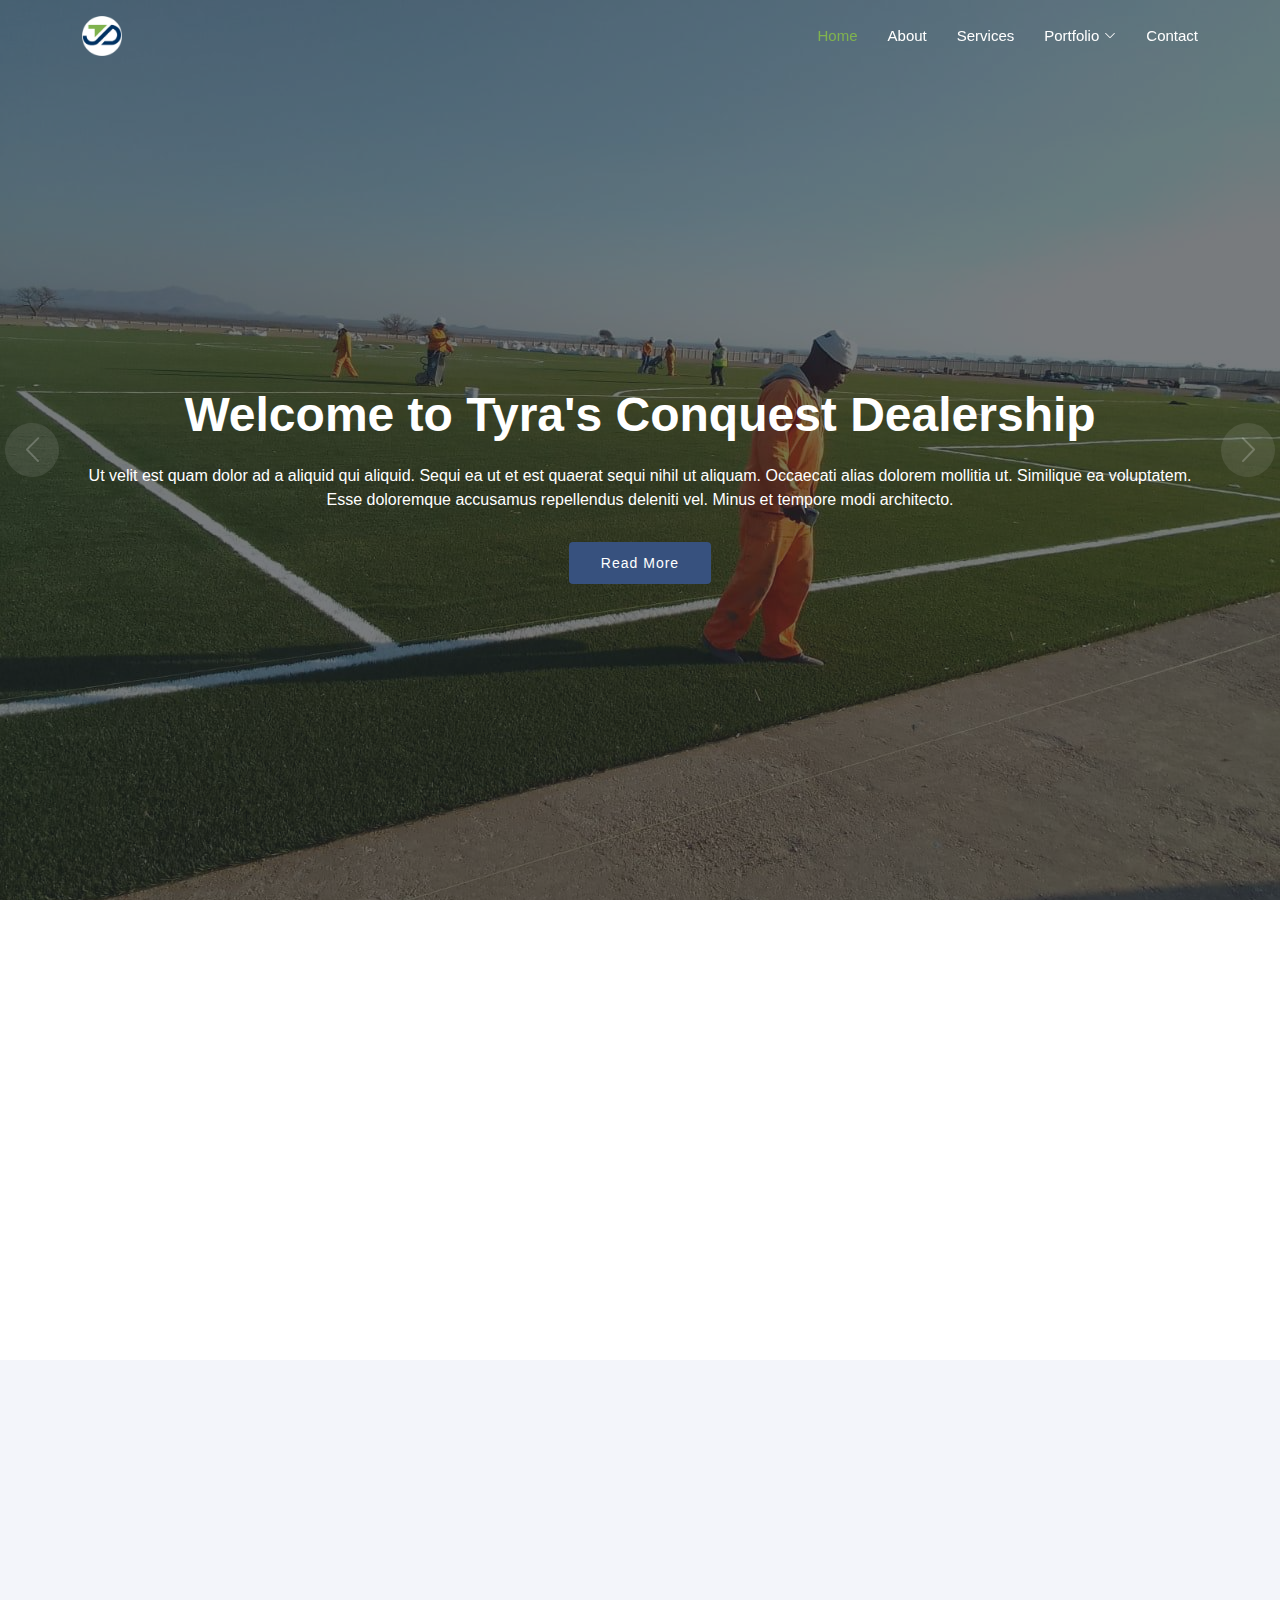
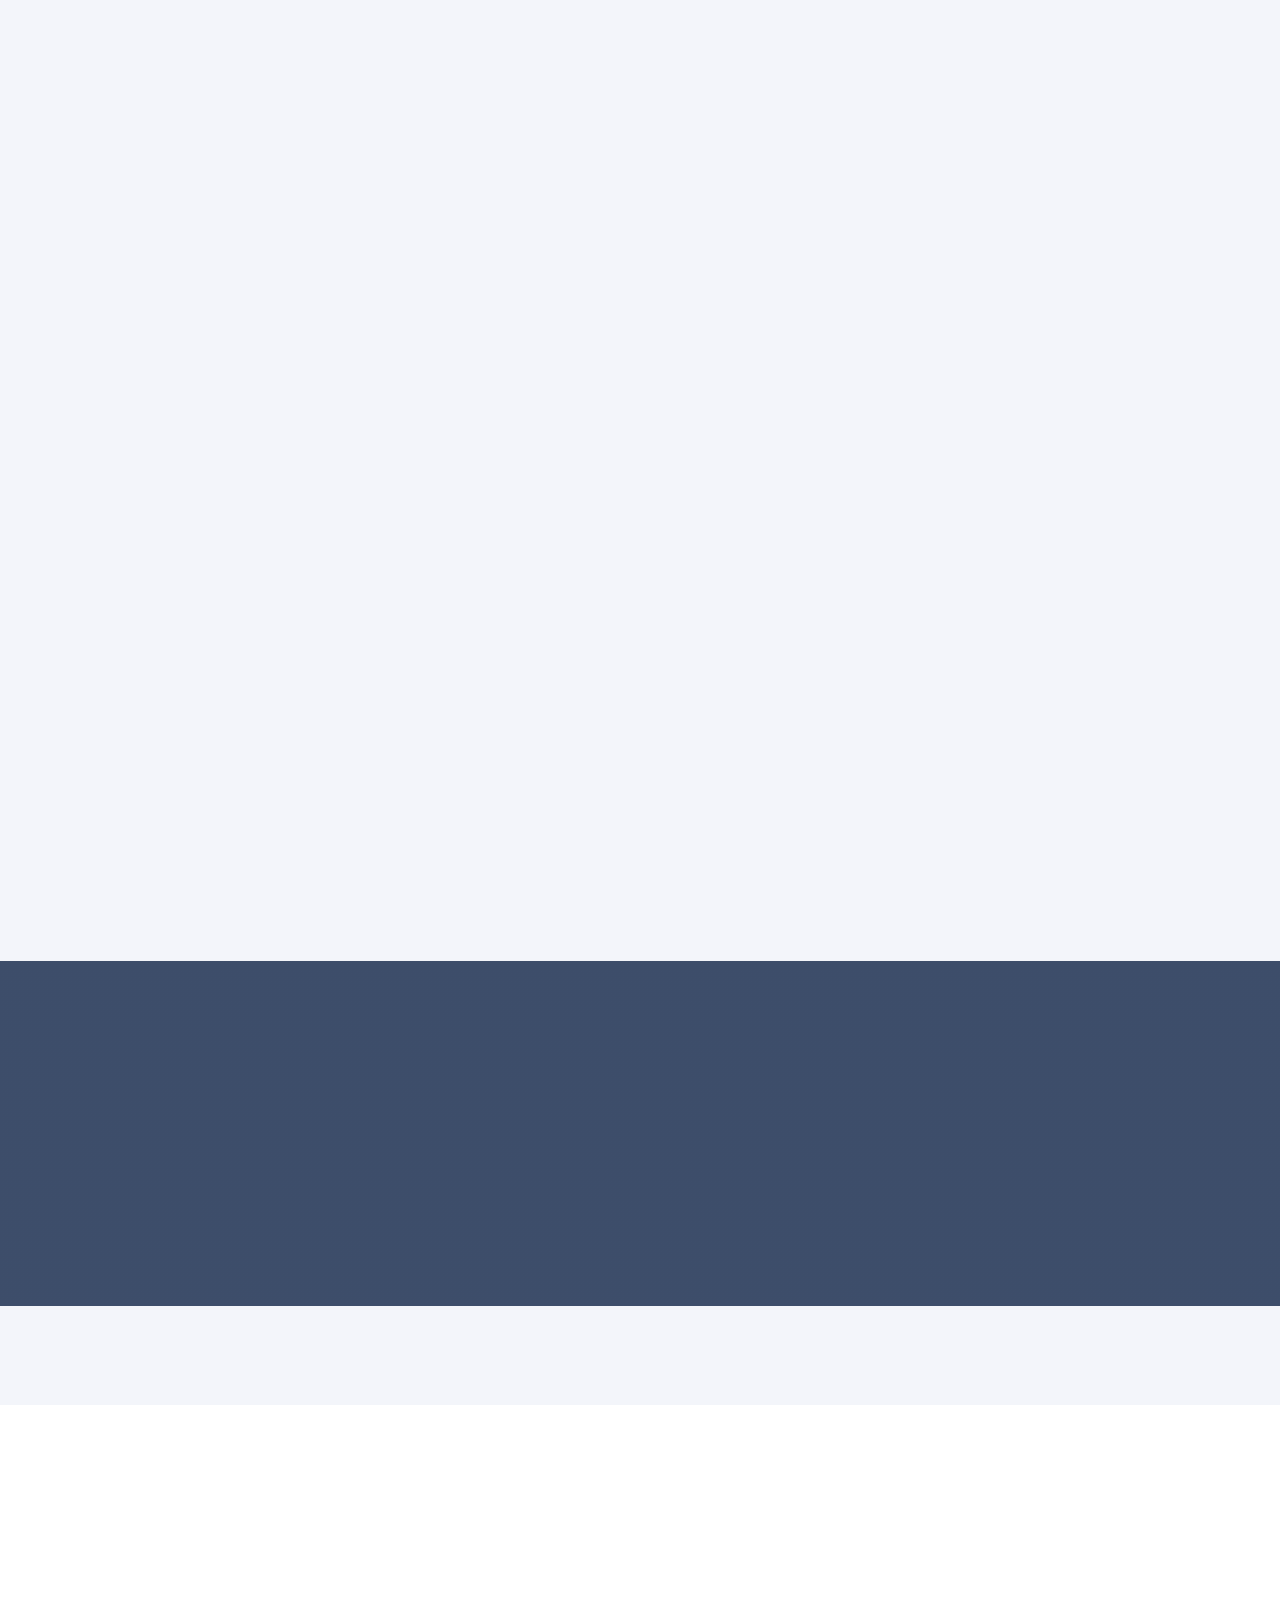
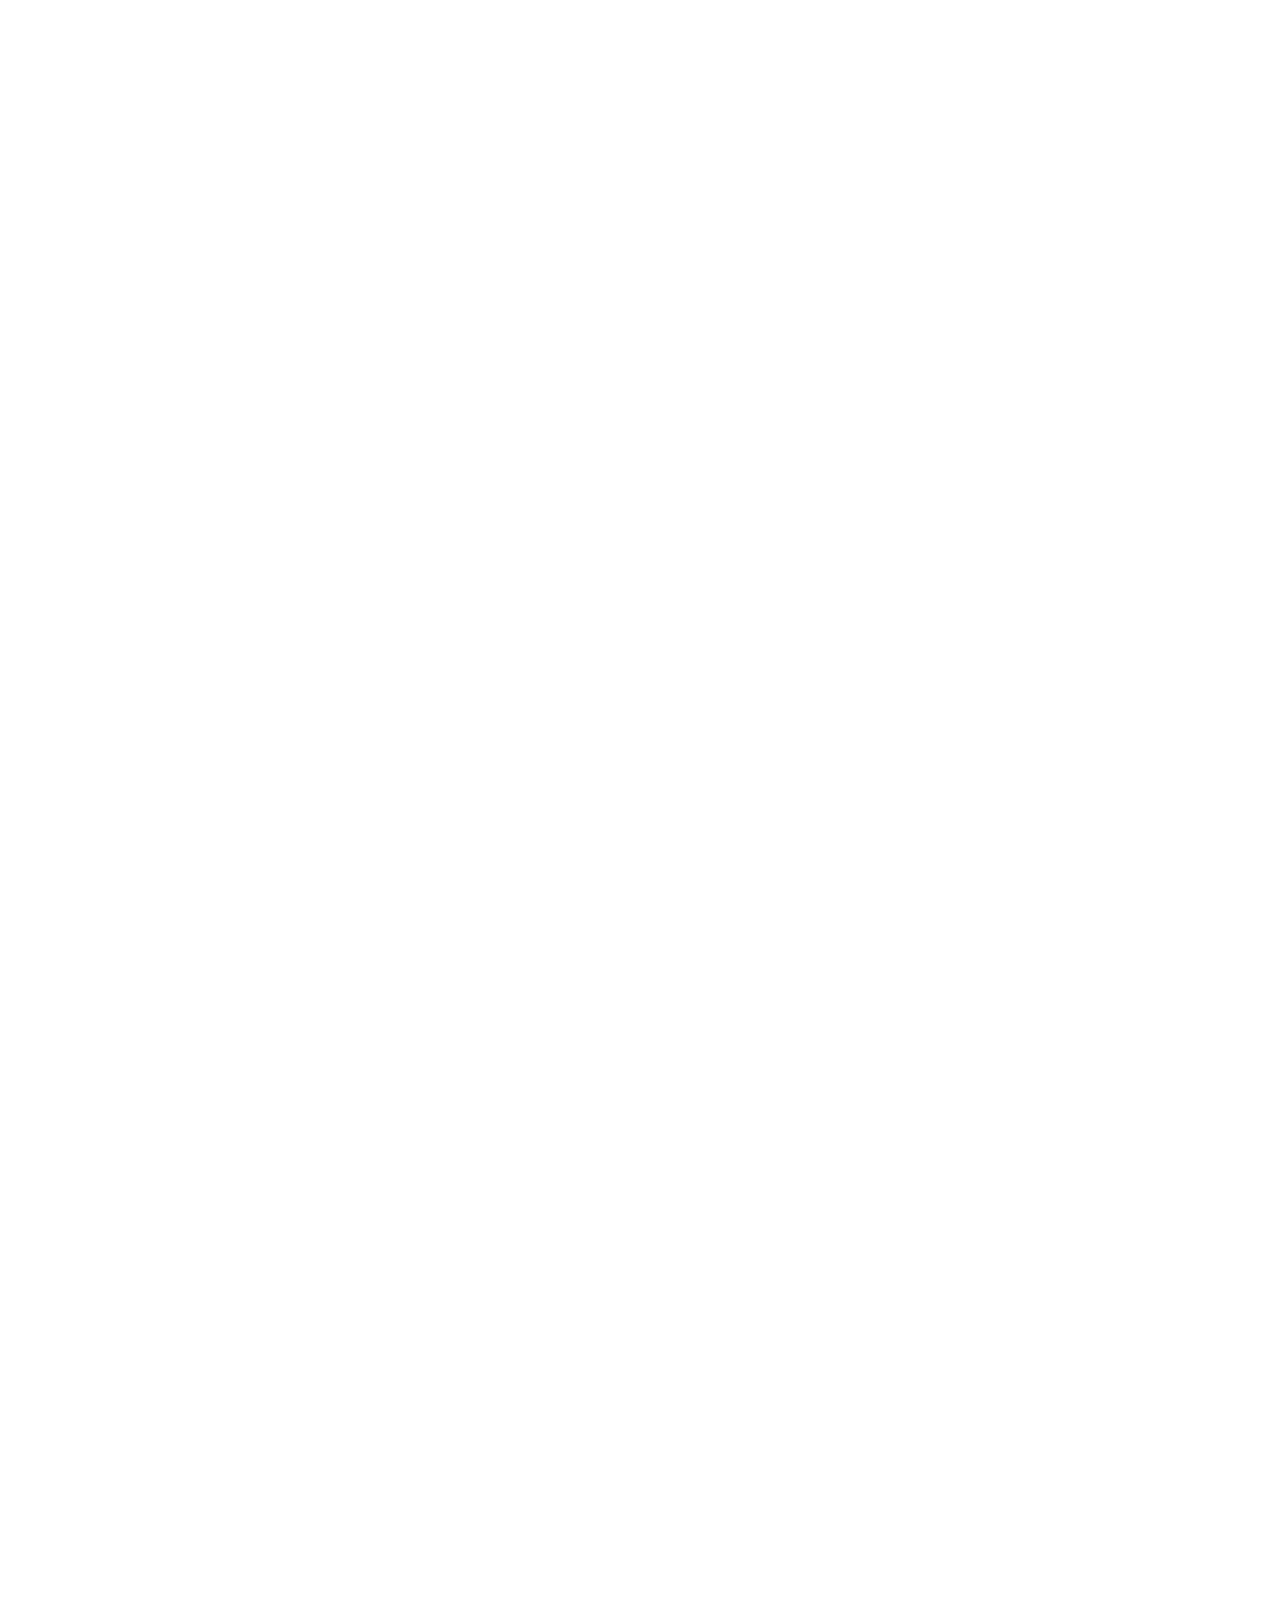
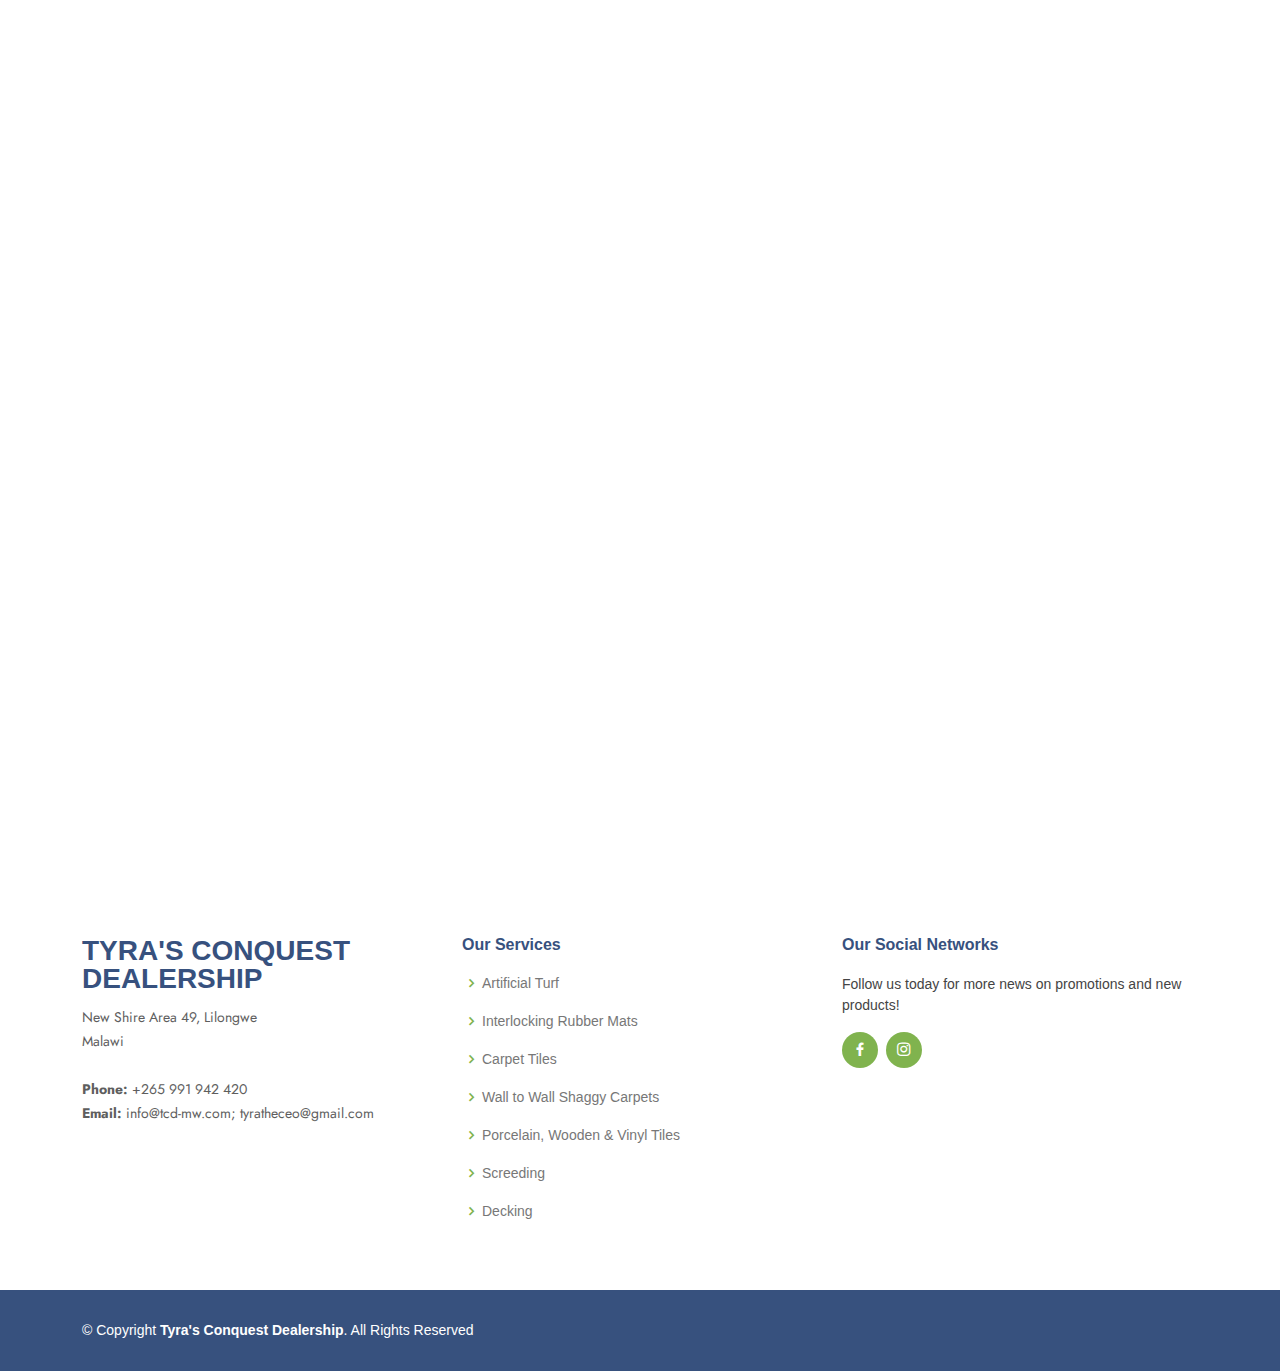
<file: index.html>
<!DOCTYPE html>
<html lang="en">

<head>
  <meta charset="utf-8">
  <meta content="width=device-width, initial-scale=1.0" name="viewport">

  <title>Tyra's Conquest Dealership | Home</title>
  <meta content="" name="description">
  <meta content="" name="keywords">

  <!-- Favicons -->
  <link href="assets/img/favicon.png" rel="icon">
  <link href="assets/img/apple-touch-icon.png" rel="apple-touch-icon">

  <!-- Google Fonts -->
  <link href="https://fonts.googleapis.com/css?family=Open+Sans:300,300i,400,400i,600,600i,700,700i|Jost:300,300i,400,400i,500,500i,600,600i,700,700i|Poppins:300,300i,400,400i,500,500i,600,600i,700,700i" rel="stylesheet">

  <!-- Vendor CSS Files -->
  <link href="assets/vendor/aos/aos.css" rel="stylesheet">
  <link href="assets/vendor/bootstrap/css/bootstrap.min.css" rel="stylesheet">
  <link href="assets/vendor/bootstrap-icons/bootstrap-icons.css" rel="stylesheet">
  <link href="assets/vendor/boxicons/css/boxicons.min.css" rel="stylesheet">
  <link href="assets/vendor/glightbox/css/glightbox.min.css" rel="stylesheet">
  <link href="assets/vendor/remixicon/remixicon.css" rel="stylesheet">
  <link href="assets/vendor/swiper/swiper-bundle.min.css" rel="stylesheet">

  <!-- Template Main CSS File -->
  <link href="assets/css/style.css" rel="stylesheet">

  <!-- =======================================================
  * Website Name: Tyra's Conquest Dealership - v1.1
  * Website URL: 
  * Author: Dipipix Malawi
  ======================================================== -->
</head>

<body>

  <!-- ======= Header ======= -->
  <header id="header" class="fixed-top ">
    <div class="container d-flex align-items-center">

      <!--<h1 class="logo me-auto"><a href="index.html">Tyra's Conquest Dealership</a></h1>-->
      <!-- Uncomment above if you prefer to use a text logo -->
      <a href="index.html" class="logo me-auto"><img src="assets/img/logo.png" alt="" class="img-fluid"></a>

      <nav id="navbar" class="navbar">
        <ul>
          <li><a class="nav-link scrollto active" href="#hero">Home</a></li>
          <li><a class="nav-link scrollto" href="#about">About</a></li>
          <li><a class="nav-link scrollto" href="#services">Services</a></li>
          <!--<li><a class="nav-link   scrollto" href="#portfolio">Portfolio</a></li>-->
          <li class="dropdown"><a href="#portfolio"><span>Portfolio</span> <i class="bi bi-chevron-down"></i></a>
            <ul>
              <li><a href="portfolio-artiturf.html">Artificial Turf</a></li>
              <li><a href="portfolio-rubmat.html">Interlocking Rubber Mats</a></li>
              <li><a href="portfolio-carptile.html">Carpet tiles</a></li>
              <li><a href="portfolio-gencarp.html">Wall to Wall Carpets</a></li>
              <li><a href="#">Polyceinic Tiles</a></li>
              <li><a href="#">Screeding and Decking</a></li>
            </ul>
          </li>
          <li><a class="nav-link scrollto" href="#contact">Contact</a></li>
          </ul>
        <i class="bi bi-list mobile-nav-toggle"></i>
      </nav><!-- .navbar -->

    </div>
  </header><!-- End Header -->

   <!-- ======= Hero Section ======= -->
   <section id="hero">
    <div id="heroCarousel" data-bs-interval="5000" class="carousel slide carousel-fade" data-bs-ride="carousel">

      <ol class="carousel-indicators" id="hero-carousel-indicators"></ol>

      <div class="carousel-inner" role="listbox">

        <!-- Slide 1 -->
        <div class="carousel-item active" style="background-image: url(assets/img/slider/slide-2.jpg)">
          <div class="carousel-container">
            <div class="container">
              <h2 class="animate__animated animate__fadeInDown">Welcome to <span>Tyra's Conquest Dealership</span></h2>
              <p class="animate__animated animate__fadeInUp">Ut velit est quam dolor ad a aliquid qui aliquid. Sequi ea ut et est quaerat sequi nihil ut aliquam. Occaecati alias dolorem mollitia ut. Similique ea voluptatem. Esse doloremque accusamus repellendus deleniti vel. Minus et tempore modi architecto.</p>
              <a href="#about" class="btn-get-started animate__animated animate__fadeInUp scrollto">Read More</a>
            </div>
          </div>
        </div>

        <!-- Slide 2 -->
        <div class="carousel-item" style="background-image: url(assets/img//slider/slide-1.jpg)">
          <div class="carousel-container">
            <div class="container">
              <h2 class="animate__animated animate__fadeInDown">Lorem Ipsum Dolor</h2>
              <p class="animate__animated animate__fadeInUp">Ut velit est quam dolor ad a aliquid qui aliquid. Sequi ea ut et est quaerat sequi nihil ut aliquam. Occaecati alias dolorem mollitia ut. Similique ea voluptatem. Esse doloremque accusamus repellendus deleniti vel. Minus et tempore modi architecto.</p>
              <a href="#about" class="btn-get-started animate__animated animate__fadeInUp scrollto">Read More</a>
            </div>
          </div>
        </div>

        <!-- Slide 3 -->
        <div class="carousel-item" style="background-image: url(assets/img//slider/slide-3.jpg)">
          <div class="carousel-container">
            <div class="container">
              <h2 class="animate__animated animate__fadeInDown">Sequi ea ut et est quaerat</h2>
              <p class="animate__animated animate__fadeInUp">Ut velit est quam dolor ad a aliquid qui aliquid. Sequi ea ut et est quaerat sequi nihil ut aliquam. Occaecati alias dolorem mollitia ut. Similique ea voluptatem. Esse doloremque accusamus repellendus deleniti vel. Minus et tempore modi architecto.</p>
              <!--<a href="#about" class="btn-get-started animate__animated animate__fadeInUp scrollto">Read More</a>-->
            </div>
          </div>
        </div>

      </div>

      <a class="carousel-control-prev" href="#heroCarousel" role="button" data-bs-slide="prev">
        <span class="carousel-control-prev-icon bi bi-chevron-left" aria-hidden="true"></span>
      </a>

      <a class="carousel-control-next" href="#heroCarousel" role="button" data-bs-slide="next">
        <span class="carousel-control-next-icon bi bi-chevron-right" aria-hidden="true"></span>
      </a>

    </div>
  </section><!-- End Hero -->

  <main id="main">

    
    <!-- ======= About Us Section ======= -->
    <section id="about" class="about">
      <div class="container" data-aos="fade-up">

        <div class="section-title">
          <h2>About Us</h2>
        </div>

        <div class="row content">
          <div class="col-lg-6">
            <p>
              Tyra's Conquest Dealership (<strong>TCD</strong>) is a dynamic and comprehensive private company that specializes in top-notch landscape management and flooring solutions. Our services cater to individuals, private companies, government institutions, airport and transportation sites, and many more. 
            </p>
            <p>At TCD, we pride ourselves on offering a wide range of services designed to meet your needs. Whether it's installing artificial turf/grass, interlocking rubber mats, heavy duty rubber mats, Carpet tiles, wall to wall carpets, floor and wall tiles, replacement, and maintenance, we've got you covered. </p>
            <!-- <ul>
              <li><i class="ri-check-double-line"></i> Artificial Turf</li>
              <li><i class="ri-check-double-line"></i> Interlocking Rubber Mats</li>
              <li><i class="ri-check-double-line"></i> Carpet tiles</li>
              <li><i class="ri-check-double-line"></i> Wall to Wall Carpets</li>
              <li><i class="ri-check-double-line"></i> Polyceinic Tiles</li>
              <li><i class="ri-check-double-line"></i> Screeding and Decking</li>
            </ul>-->
          </div>
          <div class="col-lg-6 pt-4 pt-lg-0">
            <p>
              Our team is trusted by many and has the expertise to serve customers from Malawi and South Africa. We're dedicated to provide modern, affordable, high-quality, sustainable, and eco-friendly services that enhance the beauty of your property or business place. With our wealth of experience, Whether it be the gym, your home, or the airport, we are equipped to handle projects of any scale and assist clients in finding lifelong solutions for all their landscape and flooring needs. 
            </p>
            <a href="about.html" class="btn-learn-more">Learn More</a>
          </div>
        </div>

      </div>
    </section><!-- End About Us Section -->

    
    <!-- ======= Services Section ======= -->
    <section id="services" class="services section-bg">
      <div class="container" data-aos="fade-up">

        <div class="section-title">
          <h2>Services</h2>
          <p>At TCD, we understand our responsibility to provide you with high-quality and long-lasting solutions for your property or business space landscape and floor. To accomplish this, we prioritize listening to your needs and thoroughly planning before initiating any project. By doing so, we are able to exceed our clients' expectations and ensure their utmost satisfaction when providing the following services:</p>
        </div>

        <div class="row">
          <div class="col-xl-3 col-md-6 d-flex align-items-stretch" data-aos="zoom-in" data-aos-delay="100">
            <div class="icon-box">
              <div class="icon"><i class="bx bxl-dribbble"></i></div>
              <h4><a href="">Artificial Turf</a></h4>
              <p>Save water while transforming your outdoor space with our lush and vibrant artificial turf solutions. Say goodbye to the hassle of maintenance and hello to a perfectly manicured lawn all year round.<!-- Our high-quality artificial turf not only enhances the beauty of your landscape but also saves water, making it an eco-friendly choice. Whether it's for residential or commercial use, enjoy the benefits of a green lawn without the environmental impact.--></p>
            </div>
          </div>

          <div class="col-xl-3 col-md-6 d-flex align-items-stretch mt-4 mt-md-0" data-aos="zoom-in" data-aos-delay="200">
            <div class="icon-box">
              <div class="icon"><i class="bx bx-file"></i></div>
              <h4><a href="">Interlocking Rubber Mats</a></h4>
              <p>Step into safety and comfort with our durable interlocking rubber mats, ideal for a wide range of environments including factories, garages, warehouses, bars, offices, gyms, playgrounds, and industrial settings.<!-- Designed to provide superior traction and shock absorption, these mats offer reliable protection against slips, falls, and fatigue. Create a safe and stylish environment with our easy-to-install interlocking rubber mats, ensuring peace of mind in any space.--></p>
            </div>
          </div>

          <div class="col-xl-3 col-md-6 d-flex align-items-stretch mt-4 mt-xl-0" data-aos="zoom-in" data-aos-delay="300">
            <div class="icon-box">
              <div class="icon"><i class="bx bx-tachometer"></i></div>
              <h4><a href="">Carpet Tiles</a></h4>
              <p>Elevate your interior design with our versatile carpet tiles. Offering a wide range of colors, patterns, and textures, our carpet tiles allow you to unleash your creativity and customize your space effortlessly.<!-- Enjoy the convenience of easy installation and maintenance without compromising on style--></p>
            </div>
          </div>

          <div class="col-xl-3 col-md-6 d-flex align-items-stretch mt-4 mt-xl-0" data-aos="zoom-in" data-aos-delay="400">
            <div class="icon-box">
              <div class="icon"><i class="bx bx-layer"></i></div>
              <h4><a href="">Wall to Wall Shaggy Carpets</a></h4>
              <p>Indulge in luxury with our plush wall-to-wall shaggy carpets, perfect for a variety of settings including hotels, churches, offices, homes, conference rooms, and commercial spaces. <!-- Experience unparalleled softness and comfort underfoot as our premium carpets add a touch of sophistication to any interior. Elevate your space with our exquisite wall-to-wall shaggy carpets, creating an inviting atmosphere for guests and occupants alike.--></p>
            </div>
          </div>

          <div><p></p></div>

          <div class="col-xl-3 col-md-6 d-flex align-items-stretch mt-4 mt-md-0" data-aos="zoom-in" data-aos-delay="200">
            <div class="icon-box">
              <div class="icon"><i class="bx bx-file"></i></div>
              <h4><a href="">Porcelain, Wooden &  Vinyl Tiles</a></h4>
              <p>Revamp your space with our elegant and durable Porcelain tiles. Perfect for high-traffic areas, Porcelain tiles are resistant to stains, scratches, and moisture, making them an ideal choice for kitchens, bathrooms, retail spaces, and more. <!-- Available in a variety of colours and designs, including the option for wooden tiles, these versatile tiles offer durability without compromising on aesthetics. Elevate your flooring with our premium Porcelain tiles and enjoy a perfect fusion of style and functionality that withstands the test of time--></p>
            </div>
          </div>

          <div class="col-xl-3 col-md-6 d-flex align-items-stretch mt-4 mt-xl-0" data-aos="zoom-in" data-aos-delay="300">
            <div class="icon-box">
              <div class="icon"><i class="bx bx-tachometer"></i></div>
              <h4><a href="">Screeding</a></h4>
              <p>Achieve smooth and level floors with our professional screeding services. Whether you're renovating a residential property or constructing a commercial building, our skilled team utilizes industry-leading techniques to ensure precise and durable screeding results. <!-- Trust us to deliver a flawless foundation for your flooring needs.--></p>
            </div>
          </div>

          <div class="col-xl-3 col-md-6 d-flex align-items-stretch mt-4 mt-xl-0" data-aos="zoom-in" data-aos-delay="400">
            <div class="icon-box">
              <div class="icon"><i class="bx bx-layer"></i></div>
              <h4><a href="">Decking</a></h4>
              <p>Create an outdoor oasis with our premium decking solutions. Crafted from high-quality materials such as hardwood or composite, our decking options combine beauty and functionality for years of enjoyment.<!-- From intimate balconies to sprawling patios, let us design and install the perfect deck for your outdoor living space.--></p>
            </div>
          </div>
          
        </div>

      </div>
    </section><!-- End Services Section -->

    <!-- ======= Cta Section ======= -->
    <section id="cta" class="cta">
      <div class="container" data-aos="zoom-in">

        <div class="row">
          <div class="col-lg-9 text-center text-lg-start">
            <h3>Get a Quote Today</h3>
            <p> Our Supplies and Installation services are of the highest quality, adding vitality and beauty in your homes and everyday life. Reach out to us today and get a quote on any of our services and we shall surely deliver</p>
          </div>
          <div class="col-lg-3 cta-btn-container text-center">
            <a class="cta-btn align-middle" href="#contact">Contact Us</a>
          </div>
        </div>

      </div>
    </section><!-- End Cta Section -->

<!-- ======= Cliens Section ======= -->
<section id="cliens" class="cliens section-bg">
  <div class="container">

   <div class="row" data-aos="zoom-in">

      <div class="col-lg-2 col-md-4 col-6 d-flex align-items-center justify-content-center">
        <img src="assets/img/clients/client-1.png" class="img-fluid" alt="">
      </div>

      <div class="col-lg-2 col-md-4 col-6 d-flex align-items-center justify-content-center">
        <img src="assets/img/clients/client-2.png" class="img-fluid" alt="">
      </div>

      <div class="col-lg-2 col-md-4 col-6 d-flex align-items-center justify-content-center">
        <img src="assets/img/clients/client-3.png" class="img-fluid" alt="">
      </div>

      <div class="col-lg-2 col-md-4 col-6 d-flex align-items-center justify-content-center">
        <img src="assets/img/clients/client-4.png" class="img-fluid" alt="">
      </div>

      <div class="col-lg-2 col-md-4 col-6 d-flex align-items-center justify-content-center">
        <img src="assets/img/clients/client-5.png" class="img-fluid" alt="">
      </div>

      <div class="col-lg-2 col-md-4 col-6 d-flex align-items-center justify-content-center">
        <img src="assets/img/clients/client-6.png" class="img-fluid" alt="">
      </div>

    </div>

  </div>
</section>

<!-- End Cliens Section -->


    <!-- ======= Portfolio Section ======= -->
    <section id="portfolio" class="portfolio">
      <div class="container" data-aos="fade-up">

        <div class="section-title">
          <h2>Portfolio</h2>
          <!--<p>This shall be a pictorial section for the services/products on offer. A marketing line shall be required here.</p>-->
        </div>

        <ul id="portfolio-flters" class="d-flex justify-content-center" data-aos="fade-up" data-aos-delay="100">
          <li data-filter="*" class="filter-active">All</li>
          <li data-filter=".filter-at">Artificial Turf</li>
          <li data-filter=".filter-rm">Interlocking Rubber Mats</li>
          <li data-filter=".filter-ct">Carpet Tiles</li>
          <!--<li data-filter=".filter-cp">Wall to Wall Carpets</li>-->
          <li data-filter=".filter-pt">Polyceinic Tiles</li>
          <!--<li data-filter=".filter-sd">Screeding and Decking</li>-->
        </ul>

        <div class="row portfolio-container" data-aos="fade-up" data-aos-delay="200">

          <div class="col-lg-4 col-md-6 portfolio-item filter-at">
            <div class="portfolio-img"><img src="assets/img/portfolio/at/at-portfolio-1.jpg" class="img-fluid" alt=""></div>
            <div class="portfolio-info">
              <h4>Artificial Turfs</h4>
              <p>Backyard Installations</p>
              <a href="assets/img/portfolio/at/at-portfolio-1.jpg" data-gallery="portfolioGallery" class="portfolio-lightbox preview-link" title="Corporate Tiles"><i class="bx bx-plus"></i></a>
              <a href="portfolio-details.html" class="details-link" title="More Details"><i class="bx bx-link"></i></a>
            </div>
          </div>
          
          <div class="col-lg-4 col-md-6 portfolio-item filter-ct">
            <div class="portfolio-img"><img src="assets/img/portfolio/cp/cp-portfolio (1).jpg" class="img-fluid" alt=""></div>
            <div class="portfolio-info">
              <h4>Carpet Tiles</h4>
              <p>Corporate Tiles</p>
              <a href="assets/img/portfolio/cp/cp-portfolio (1).jpg" data-gallery="portfolioGallery" class="portfolio-lightbox preview-link" title="Corporate Tiles"><i class="bx bx-plus"></i></a>
              <a href="portfolio-details.html" class="details-link" title="More Details"><i class="bx bx-link"></i></a>
            </div>
          </div>

          <div class="col-lg-4 col-md-6 portfolio-item filter-at">
            <div class="portfolio-img"><img src="assets/img/portfolio/at/at-portfolio-2.jpg" class="img-fluid" alt=""></div>
            <div class="portfolio-info">
              <h4>Artificial Turfs</h4>
              <p>Football Fields</p>
              <a href="assets/img/portfolio/at/at-portfolio-2.jpg" data-gallery="portfolioGallery" class="portfolio-lightbox preview-link" title="Football Fields"><i class="bx bx-plus"></i></a>
              <a href="portfolio-artiturf.html" class="details-link" title="More Details"><i class="bx bx-link"></i></a>
            </div>
          </div>

          <div class="col-lg-4 col-md-6 portfolio-item filter-rm">
            <div class="portfolio-img"><img src="assets/img/portfolio/rm/irm-portfolio-1.jpg" class="img-fluid" alt=""></div>
            <div class="portfolio-info">
              <h4>Interlocking Rubber Mats</h4>
              <p></p>
              <a href="assets/img/portfolio/rm/irm-portfolio-1.jpg" data-gallery="portfolioGallery" class="portfolio-lightbox preview-link" title="Coloured Interlocking Mats"><i class="bx bx-plus"></i></a>
              <a href="portfolio-details.html" class="details-link" title="More Details"><i class="bx bx-link"></i></a>
            </div>
          </div>

          <div class="col-lg-4 col-md-6 portfolio-item filter-cp">
            <div class="portfolio-img"><img src="assets/img/portfolio/at/at-portfolio-36.jpg" class="img-fluid" alt=""></div>
            <div class="portfolio-info">
              <h4>Artificial Turfs</h4>
              <p>Wall/Ceiling Tiles</p>
              <a href="assets/img/portfolio/at/at-portfolio-36.jpg" data-gallery="portfolioGallery" class="portfolio-lightbox preview-link" title="Wall/Ceiling Tiles"><i class="bx bx-plus"></i></a>
              <a href="portfolio-artiturf.html" class="details-link" title="More Details"><i class="bx bx-link"></i></a>
            </div>
          </div> 

          <div class="col-lg-4 col-md-6 portfolio-item filter-pt">
            <div class="portfolio-img"><img src="assets/img/portfolio/pt/pt-portfolio (4).jpg" class="img-fluid" alt=""></div>
            <div class="portfolio-info">
              <h4>Polyceinic Tiles</h4>
              <p>Domestic Installations</p>
              <a href="assets/img/portfolio/pt/pt-portfolio (4).jpg" data-gallery="portfolioGallery" class="portfolio-lightbox preview-link" title="Domestic Installations"><i class="bx bx-plus"></i></a>
              <a href="portfolio-details.html" class="details-link" title="More Details"><i class="bx bx-link"></i></a>
            </div>
          </div>

          <div class="col-lg-4 col-md-6 portfolio-item filter-at">
            <div class="portfolio-img"><img src="assets/img/portfolio/at/at-portfolio-4.jpg" class="img-fluid" alt=""></div>
            <div class="portfolio-info">
              <h4>Artificial Turfs</h4>
              <p>Golf Courses</p>
              <a href="assets/img/portfolio/at/at-portfolio-4.jpg" data-gallery="portfolioGallery" class="portfolio-lightbox preview-link" title="Golf Courses"><i class="bx bx-plus"></i></a>
              <a href="portfolio-artiturf.html" class="details-link" title="More Details"><i class="bx bx-link"></i></a>
            </div>
          </div>

          <div class="col-lg-4 col-md-6 portfolio-item filter-rm">
            <div class="portfolio-img"><img src="assets/img/portfolio/rm/irm-portfolio-2.jpg" class="img-fluid" alt=""></div>
            <div class="portfolio-info">
              <h4>Interlocking Rubber Mats</h4>
              <p>Garage Installation</p>
              <a href="assets/img/portfolio/rm/irm-portfolio-2.jpg" data-gallery="portfolioGallery" class="portfolio-lightbox preview-link" title="Mat Garage Installation"><i class="bx bx-plus"></i></a>
              <a href="portfolio-details.html" class="details-link" title="More Details"><i class="bx bx-link"></i></a>
            </div>
          </div>

          <div class="col-lg-4 col-md-6 portfolio-item filter-rm">
            <div class="portfolio-img"><img src="assets/img/portfolio/rm/irm-portfolio-3.jpg" class="img-fluid" alt=""></div>
            <div class="portfolio-info">
              <h4>Interlocking Rubber Mats</h4>
              <p>Home Gym Installation</p>
              <a href="assets/img/portfolio/rm/irm-portfolio-3.jpg" data-gallery="portfolioGallery" class="portfolio-lightbox preview-link" title="Home Gym Installation"><i class="bx bx-plus"></i></a>
              <a href="portfolio-details.html" class="details-link" title="More Details"><i class="bx bx-link"></i></a>
            </div>
          </div>

          <div class="col-lg-4 col-md-6 portfolio-item filter-pt">
            <div class="portfolio-img"><img src="assets/img/portfolio/pt/pt-portfolio (2).jpg" class="img-fluid" alt=""></div>
            <div class="portfolio-info">
              <h4>Polyceinic Tiles</h4>
              <p>Domestic Installations</p>
              <a href="assets/img/portfolio/pt/pt-portfolio (2).jpg" data-gallery="portfolioGallery" class="portfolio-lightbox preview-link" title="Domestic Installations"><i class="bx bx-plus"></i></a>
              <a href="portfolio-details.html" class="details-link" title="More Details"><i class="bx bx-link"></i></a>
            </div>
          </div>

          <div class="col-lg-4 col-md-6 portfolio-item filter-ct">
            <div class="portfolio-img"><img src="assets/img/portfolio/cp/cp-portfolio (3).jpg" class="img-fluid" alt=""></div>
            <div class="portfolio-info">
              <h4>Carpet Tiles</h4>
              <p>Domestic Installations</p>
              <a href="assets/img/portfolio/cp/cp-portfolio (3).jpg" data-gallery="portfolioGallery" class="portfolio-lightbox preview-link" title="Domestic Installations"><i class="bx bx-plus"></i></a>
              <a href="portfolio-details.html" class="details-link" title="More Details"><i class="bx bx-link"></i></a>
            </div>
          </div>

          <div class="col-lg-4 col-md-6 portfolio-item filter-cp">
            <div class="portfolio-img"><img src="assets/img/portfolio/wt/wt-portfolio (1).jpg" class="img-fluid" alt=""></div>
            <div class="portfolio-info">
              <h4>Artificial Turfs</h4>
              <p>Wall Tiles</p>
              <a href="assets/img/portfolio/wt/wt-portfolio (1).jpg" data-gallery="portfolioGallery" class="portfolio-lightbox preview-link" title="Wall Tiles"><i class="bx bx-plus"></i></a>
              <a href="portfolio-artiturf.html" class="details-link" title="More Details"><i class="bx bx-link"></i></a>
            </div>
          </div> 

        </div>

      </div>
    </section><!-- End Portfolio Section -->

    
    <!-- ======= Contact Section ======= -->
    <section id="contact" class="contact">
      <div class="container" data-aos="fade-up">

        <div class="section-title">
          <h2>Contact</h2>
          <p>We are always ready to listen to your needs and deliver accordingly</p>
        </div>

        <div class="row">

          <div class="col-lg-5 d-flex align-items-stretch">
            <div class="info">
              <div class="address">
                <i class="bi bi-geo-alt"></i>
                <h4>Location:</h4>
                <p>New Shire Area 49, Lilongwe, Malawi</p>
              </div>

              <div class="email">
                <i class="bi bi-envelope"></i>
                <h4>Email:</h4>
                <p>info@tcd-mw.com, <br>tyratheceo@gmail.com</p>
              </div>

              <div class="phone">
                <i class="bi bi-phone"></i>
                <h4>Call:</h4>
                <p>+265 991 942 420</p>
              </div>

              <iframe src="https://www.google.com/maps/embed?pb=!1m18!1m12!1m3!1d30980.3031973456!2d33.729550438081965!3d-13.926546884935991!2m3!1f0!2f0!3f0!3m2!1i1024!2i768!4f13.1!3m3!1m2!1s0x1921d45fc22c1c7d%3A0x71a06a86703fefbb!2sArea%2049%2C%20Lilongwe%2C%20Malawi!5e0!3m2!1sen!2sus!4v1711530375411!5m2!1sen!2sus" frameborder="0" style="border:0; width: 100%; height: 290px;" allowfullscreen></iframe>
            </div>

          </div>

          <div class="col-lg-7 mt-5 mt-lg-0 d-flex align-items-stretch">
            <form action="forms/contact.php" method="post" role="form" class="php-email-form">
              <div class="row">
                <div class="form-group col-md-6">
                  <label for="name">Your Name</label>
                  <input type="text" name="name" class="form-control" id="name" required>
                </div>
                <div class="form-group col-md-6">
                  <label for="name">Your Email</label>
                  <input type="email" class="form-control" name="email" id="email" required>
                </div>
              </div>
              <div class="form-group">
                <label for="name">Subject</label>
                <input type="text" class="form-control" name="subject" id="subject" required>
              </div>
              <div class="form-group">
                <label for="name">Message</label>
                <textarea class="form-control" name="message" rows="10" required></textarea>
              </div>
              <div class="my-3">
                <div class="loading">Loading</div>
                <div class="error-message"></div>
                <div class="sent-message">Your message has been sent. Thank you!</div>
              </div>
              <div class="text-center"><button type="submit">Send Message</button></div>
            </form>
          </div>

        </div>

      </div>
    </section><!-- End Contact Section -->

  </main><!-- End #main -->

  <!-- ======= Footer ======= -->
  <footer id="footer">

    <!--<div class="footer-newsletter">
      <div class="container">
        <div class="row justify-content-center">
          <div class="col-lg-6">
            <h4>Join Our Newsletter</h4>
            <p>Tamen quem nulla quae legam multos aute sint culpa legam noster magna</p>
            <form action="" method="post">
              <input type="email" name="email"><input type="submit" value="Subscribe">
            </form>
          </div>
        </div>
      </div>
    </div> -->

    <div class="footer-top">
      <div class="container">
        <div class="row">

          <div class="col-lg-4 col-md-6 footer-contact">
            <h3>Tyra's Conquest Dealership</h3>
            <p>
              New Shire Area 49, Lilongwe<br>
              
              Malawi <br><br>
              <strong>Phone:</strong> +265 991 942 420<br>
              <strong>Email:</strong> info@tcd-mw.com; tyratheceo@gmail.com<br>
            </p>
          </div>

         <!-- <div class="col-lg-3 col-md-6 footer-links">
            <h4>Useful Links</h4>
            <ul>
              <li><i class="bx bx-chevron-right"></i> <a href="#">Home</a></li>
              <li><i class="bx bx-chevron-right"></i> <a href="#">About us</a></li>
              <li><i class="bx bx-chevron-right"></i> <a href="#">Services</a></li>
              <li><i class="bx bx-chevron-right"></i> <a href="#">Terms of service</a></li>
              <li><i class="bx bx-chevron-right"></i> <a href="#">Privacy policy</a></li>
            </ul>
          </div> -->

          <div class="col-lg-4 col-md-6 footer-links">
            <h4>Our Services</h4>
            <ul>
              <li><i class="bx bx-chevron-right"></i> <a href="portfolio-artiturf.html">Artificial Turf</a></li>
              <li><i class="bx bx-chevron-right"></i> <a href="#">Interlocking Rubber Mats</a></li>
              <li><i class="bx bx-chevron-right"></i> <a href="#">Carpet Tiles</a></li>
              <li><i class="bx bx-chevron-right"></i> <a href="#">Wall to Wall Shaggy Carpets</a></li>
              <li><i class="bx bx-chevron-right"></i> <a href="#">Porcelain, Wooden & Vinyl Tiles</a></li>
              <li><i class="bx bx-chevron-right"></i> <a href="#">Screeding</a></li>
              <li><i class="bx bx-chevron-right"></i> <a href="#">Decking</a></li>
            </ul>
          </div>

          <div class="col-lg-4 col-md-6 footer-links">
            <h4>Our Social Networks</h4>
            <p>Follow us today for more news on promotions and new products!</p>
            <div class="social-links mt-3">
              <a href="https://web.facebook.com/tyrasconquest" class="facebook"><i class="bx bxl-facebook"></i></a>
              <a href="https://www.instagram.com/tyrasconquest/" class="instagram"><i class="bx bxl-instagram"></i></a>
            </div>
          </div>

        </div>
      </div>
    </div>

    <div class="container footer-bottom clearfix">
      <div class="copyright">
        &copy; Copyright <strong><span>Tyra's Conquest Dealership</span></strong>. All Rights Reserved
      </div>
      <div class="credits">
    </div>

    
    
    </div>
  </footer><!-- End Footer -->

  <div id="preloader"></div>
  <a href="#" class="back-to-top d-flex align-items-center justify-content-center"><i class="bi bi-arrow-up-short"></i></a>

  <!-- Vendor JS Files -->
  <script src="assets/vendor/aos/aos.js"></script>
  <script src="assets/vendor/bootstrap/js/bootstrap.bundle.min.js"></script>
  <script src="assets/vendor/glightbox/js/glightbox.min.js"></script>
  <script src="assets/vendor/isotope-layout/isotope.pkgd.min.js"></script>
  <script src="assets/vendor/php-email-form/validate.js"></script>
  <script src="assets/vendor/swiper/swiper-bundle.min.js"></script>
  <script src="assets/vendor/waypoints/noframework.waypoints.js"></script>

  <!-- Template Main JS File -->
  <script src="assets/js/main.js"></script>
  <script src="assets/js/app.js"></script>

</body>

</html>
</file>
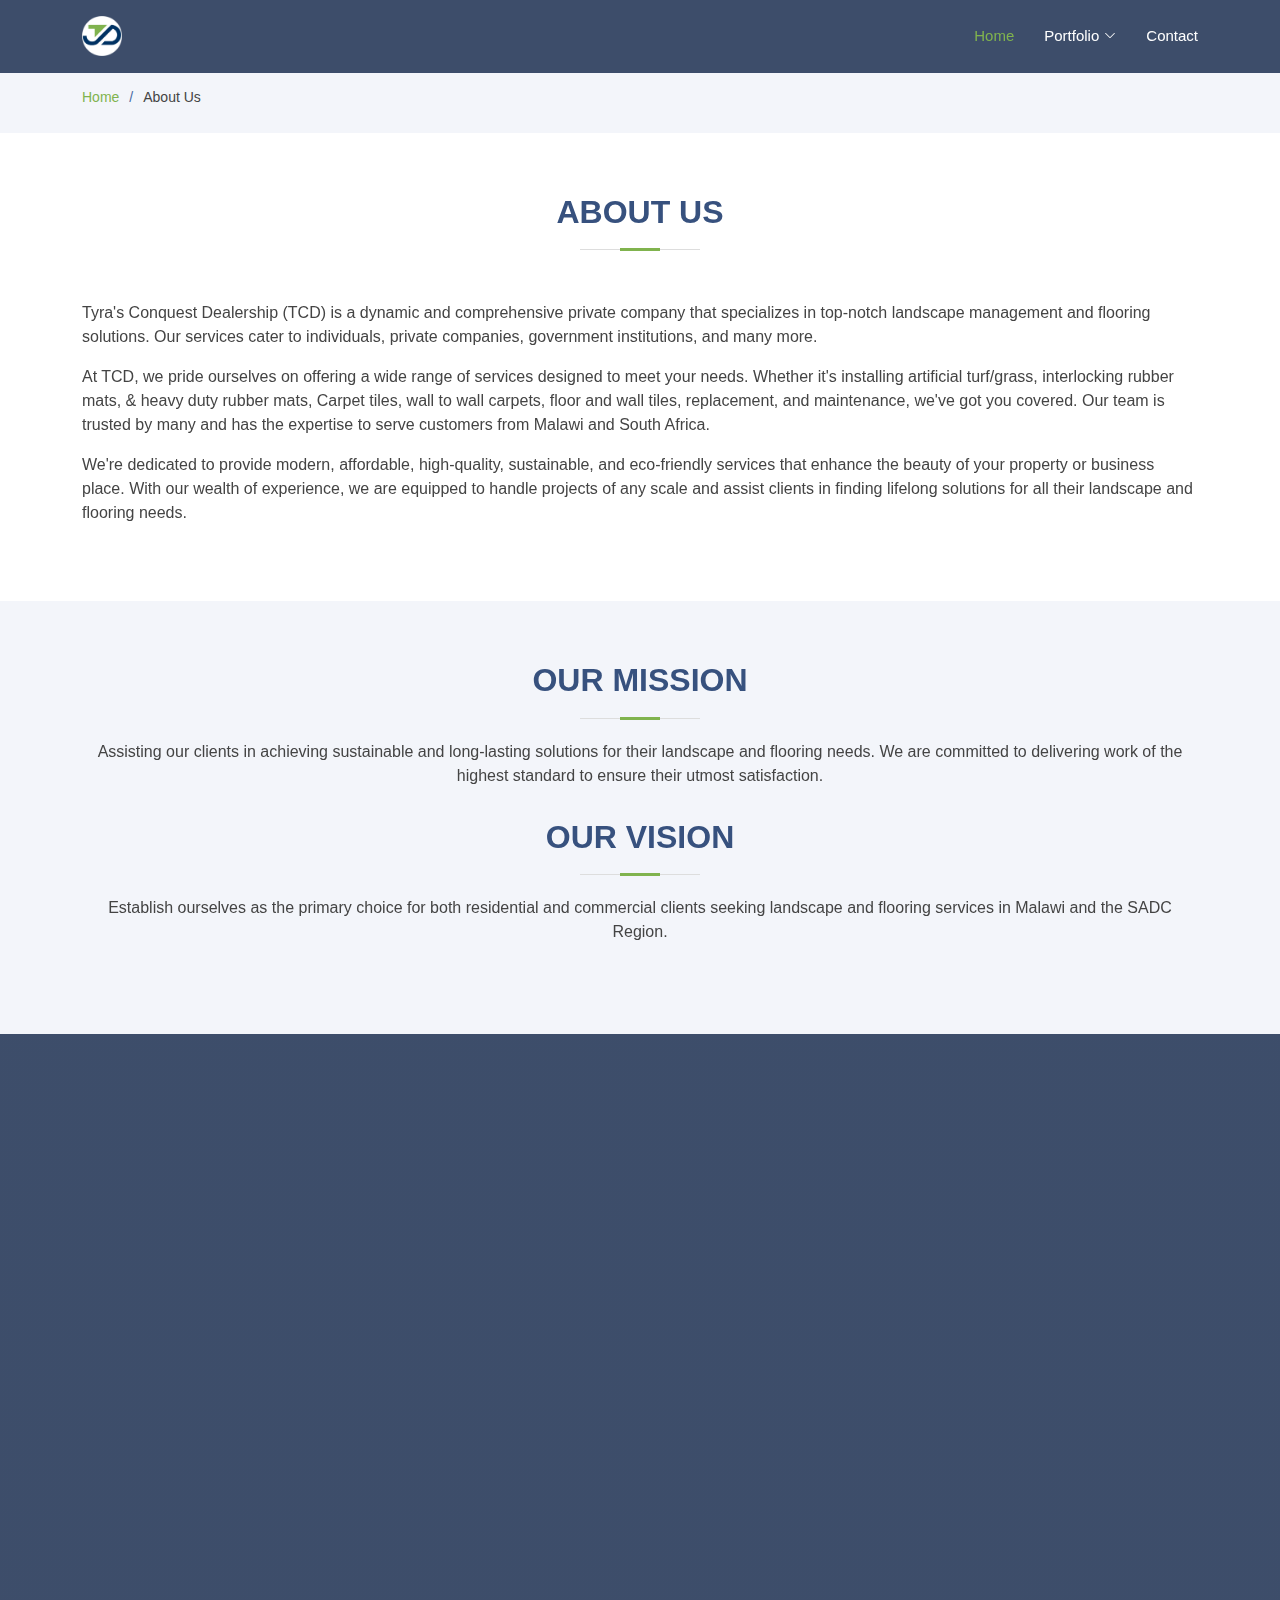
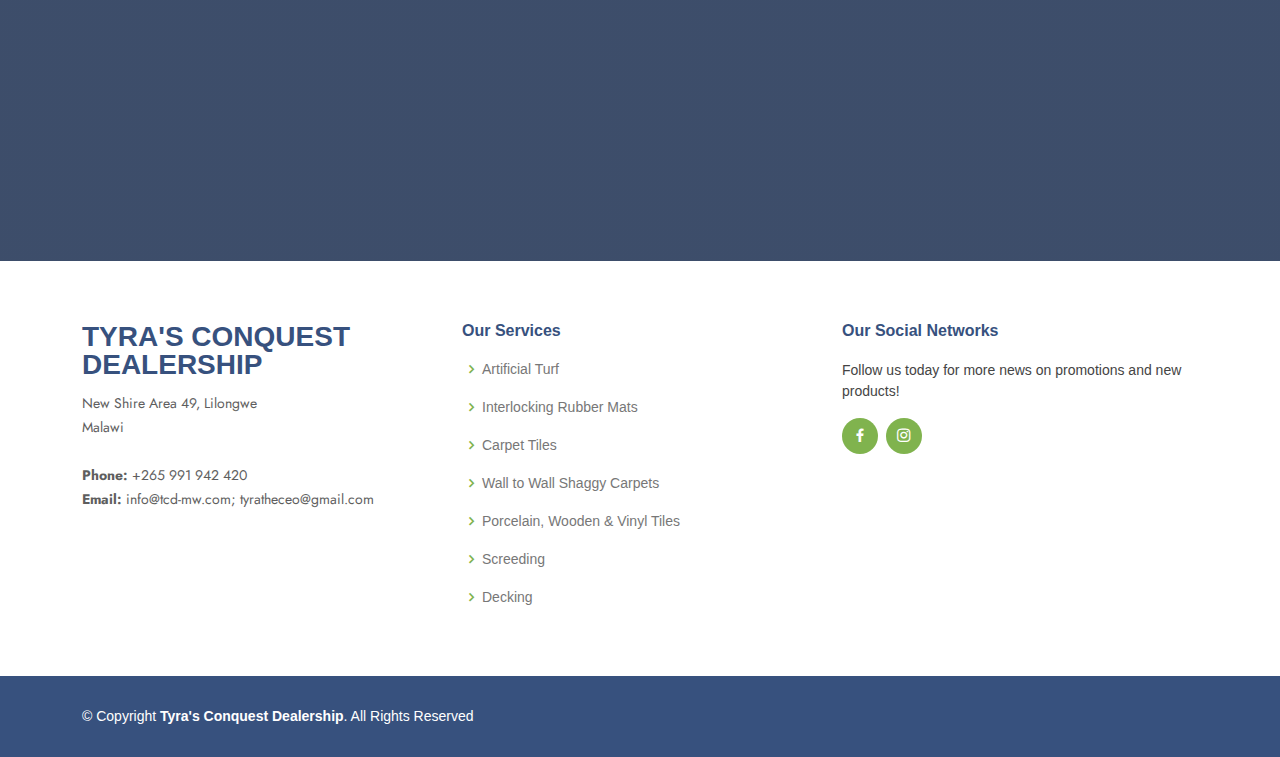
<file: about.html>
<!DOCTYPE html>
<html lang="en">

<head>
  <meta charset="utf-8">
  <meta content="width=device-width, initial-scale=1.0" name="viewport">

  <title>Tyra's Conquest Dealership | About Us</title>
  <meta content="" name="description">
  <meta content="" name="keywords">

  <!-- Favicons -->
  <link href="assets/img/favicon.png" rel="icon">
  <link href="assets/img/apple-touch-icon.png" rel="apple-touch-icon">

  <!-- Google Fonts -->
  <link href="https://fonts.googleapis.com/css?family=Open+Sans:300,300i,400,400i,600,600i,700,700i|Jost:300,300i,400,400i,500,500i,600,600i,700,700i|Poppins:300,300i,400,400i,500,500i,600,600i,700,700i" rel="stylesheet">

  <!-- Vendor CSS Files -->
  <link href="assets/vendor/aos/aos.css" rel="stylesheet">
  <link href="assets/vendor/bootstrap/css/bootstrap.min.css" rel="stylesheet">
  <link href="assets/vendor/bootstrap-icons/bootstrap-icons.css" rel="stylesheet">
  <link href="assets/vendor/boxicons/css/boxicons.min.css" rel="stylesheet">
  <link href="assets/vendor/glightbox/css/glightbox.min.css" rel="stylesheet">
  <link href="assets/vendor/remixicon/remixicon.css" rel="stylesheet">
  <link href="assets/vendor/swiper/swiper-bundle.min.css" rel="stylesheet">

  <!-- Template Main CSS File -->
  <link href="assets/css/style.css" rel="stylesheet">

  <!-- =======================================================
  * Website Name: Tyra's Conquest Dealership - v1.1
  * Website URL: 
  * Author: Dipipix Malawi
  ======================================================== -->
</head>

<body>

  <header id="header" class="fixed-top header-inner-pages">
    <div class="container d-flex align-items-center">

      <!--<h1 class="logo me-auto"><a href="index.html">Tyra's Conquest Dealership</a></h1>-->
      <!-- Uncomment above if you prefer to use a text logo -->
      <a href="index.html" class="logo me-auto"><img src="assets/img/logo.png" alt="" class="img-fluid"></a>

      <nav id="navbar" class="navbar">
        <ul>
          <li><a class="nav-link scrollto active" href="index.html">Home</a></li>
          <li class="dropdown"><a href="#portfolio"><span>Portfolio</span> <i class="bi bi-chevron-down"></i></a>
            <ul>
              <li><a href="portfolio-artiturf.html">Artificial Turf</a></li>
              <li><a href="#">Interlocking Rubber Mats</a></li>
              <li><a href="#">Carpet tiles</a></li>
              <li><a href="#">Wall to Wall Carpets</a></li>
              <li><a href="#">Polyceinic Tiles</a></li>
              <li><a href="#">Screeding and Decking</a></li>
            </ul>
          </li>
          <li><a class="nav-link scrollto" href="#contact">Contact</a></li>
          </ul>
        <i class="bi bi-list mobile-nav-toggle"></i>
      </nav><!-- .navbar -->

    </div>
  </header><!-- End Header -->

  <main id="main">

    <!-- ======= Breadcrumbs ======= -->
    <section id="breadcrumbs" class="breadcrumbs">
      <div class="container">

        <ol>
          <li><a href="index.html">Home</a></li>
          <li>About Us</li>
        </ol>
        

      </div>
    </section><!-- End Breadcrumbs -->

    

<!-- ======= About Us Main Intro Section ======= -->
<section id="about" class="about">
  <div class="container" data-aos="fade-up">

    <div class="section-title">
      <h2>About Us</h2>
    </div>

    <p>
      Tyra's Conquest Dealership (TCD) is a dynamic and comprehensive private company that specializes in top-notch landscape management and flooring solutions. Our services cater to individuals, private companies, government institutions, and many more. 
    </p>
    <p>
      At TCD, we pride ourselves on offering a wide range of services designed to meet your needs. Whether it's installing artificial turf/grass, interlocking rubber mats, & heavy duty rubber mats, Carpet tiles, wall to wall carpets, floor and wall tiles, replacement, and maintenance, we've got you covered. Our team is trusted by many and has the expertise to serve customers from Malawi and South Africa. 
    </p>
    <p>
      We're dedicated to provide modern, affordable, high-quality, sustainable, and eco-friendly services that enhance the beauty of your property or business place. With our wealth of experience, we are equipped to handle projects of any scale and assist clients in finding lifelong solutions for all their landscape and flooring needs. 
    </p> 

  </div>
</section><!-- End About Us Main Intro Section -->


<!-- ======= Mission and Vision Section ======= -->
<section id="services" class="services section-bg">
  <div class="container" data-aos="fade-up">

    <div class="section-title">
      <h2>Our Mission</h2>
      <p>Assisting our clients in achieving sustainable and long-lasting solutions for their landscape and flooring needs. We are committed to delivering work of the highest standard to ensure their utmost satisfaction.</p>
    </div>

    <div class="section-title">
      <h2>Our Vision</h2>
      <p> Establish ourselves as the primary choice for both residential and commercial clients seeking landscape and flooring services in Malawi and the SADC Region.</p>
    </div>   

  </div>
</section><!-- End Mission and Vision Section -->

<!-- ======= Why Us - Cta Section ======= -->
<section id="cta" class="cta">
  <div class="container" data-aos="zoom-in">

    <div class="row">
      
        <h3>Why Us...</h3>
        <ul>
          <p><i class="ri-check-double-line"></i><strong> OUR PASSION TO SERVE YOU</strong></p>
          <p>At TCD, we understand our responsibility to provide you with high-quality and long-lasting solutions for your property or business space landscape and floor. To accomplish this, we prioritize listening to your needs and thoroughly planning before initiating any project. By doing so, we are able to exceed our clients' expectations and ensure their utmost satisfaction.</p>
          <p><i class="ri-check-double-line"></i><strong> TIME MANAGEMENT PLUS 24/7 AVAILABILITY</strong></p>
          <p>Rest assured, you can forget about time constraints and the duration of the project. Our dedicated team is here to accommodate your schedule and minimize any disruption to your business or daily activities. With our extensive experience, we consistently deliver projects on time while maintaining the highest quality standards.</p>
          <p><i class="ri-check-double-line"></i><strong> WE ARE REGISTERED</strong></p>
          <p>We've taken the necessary steps to establish our presence and legitimacy in both Malawi and South Africa. By registering our company and obtaining all the required documentation, we can now operate without any limitations and cater to clients from all walks of life. This is a testament to our unwavering commitment to serving you.</p>
        </ul>
        <p> Our Supplies and Installation services are of the highest quality, adding vitality and beauty in your homes and everyday life. Reach out to us today and get a quote on any of our services and we shall surely deliver</p>
      </div>
      
        <a class="cta-btn align-middle" href="#contact">Contact Us TODAY!</a>
      </div>
    </div>

  </div>
</section><!-- End Cta Section -->


  </main><!-- End #main -->

   <!-- ======= Footer ======= -->
   <footer id="footer">

    <!--<div class="footer-newsletter">
      <div class="container">
        <div class="row justify-content-center">
          <div class="col-lg-6">
            <h4>Join Our Newsletter</h4>
            <p>Tamen quem nulla quae legam multos aute sint culpa legam noster magna</p>
            <form action="" method="post">
              <input type="email" name="email"><input type="submit" value="Subscribe">
            </form>
          </div>
        </div>
      </div>
    </div> -->

    <div class="footer-top">
      <div class="container">
        <div class="row">

          <div class="col-lg-4 col-md-6 footer-contact">
            <h3>Tyra's Conquest Dealership</h3>
            <p>
              New Shire Area 49, Lilongwe<br>
              
              Malawi <br><br>
              <strong>Phone:</strong> +265 991 942 420<br>
              <strong>Email:</strong> info@tcd-mw.com; tyratheceo@gmail.com<br>
            </p>
          </div>

         <!-- <div class="col-lg-3 col-md-6 footer-links">
            <h4>Useful Links</h4>
            <ul>
              <li><i class="bx bx-chevron-right"></i> <a href="#">Home</a></li>
              <li><i class="bx bx-chevron-right"></i> <a href="#">About us</a></li>
              <li><i class="bx bx-chevron-right"></i> <a href="#">Services</a></li>
              <li><i class="bx bx-chevron-right"></i> <a href="#">Terms of service</a></li>
              <li><i class="bx bx-chevron-right"></i> <a href="#">Privacy policy</a></li>
            </ul>
          </div> -->

          <div class="col-lg-4 col-md-6 footer-links">
            <h4>Our Services</h4>
            <ul>
              <li><i class="bx bx-chevron-right"></i> <a href="#">Artificial Turf</a></li>
              <li><i class="bx bx-chevron-right"></i> <a href="#">Interlocking Rubber Mats</a></li>
              <li><i class="bx bx-chevron-right"></i> <a href="#">Carpet Tiles</a></li>
              <li><i class="bx bx-chevron-right"></i> <a href="#">Wall to Wall Shaggy Carpets</a></li>
              <li><i class="bx bx-chevron-right"></i> <a href="#">Porcelain, Wooden & Vinyl Tiles</a></li>
              <li><i class="bx bx-chevron-right"></i> <a href="#">Screeding</a></li>
              <li><i class="bx bx-chevron-right"></i> <a href="#">Decking</a></li>
            </ul>
          </div>

          <div class="col-lg-4 col-md-6 footer-links">
            <h4>Our Social Networks</h4>
            <p>Follow us today for more news on promotions and new products!</p>
            <div class="social-links mt-3">
              <a href="https://web.facebook.com/tyrasconquest" class="facebook"><i class="bx bxl-facebook"></i></a>
              <a href="#" class="instagram"><i class="bx bxl-instagram"></i></a>
            </div>
          </div>

        </div>
      </div>
    </div>

    <div class="container footer-bottom clearfix">
      <div class="copyright">
        &copy; Copyright <strong><span>Tyra's Conquest Dealership</span></strong>. All Rights Reserved
      </div>
      <div class="credits">
    </div>

    
    
    </div>
  </footer><!-- End Footer -->

  <div id="preloader"></div>
  <a href="#" class="back-to-top d-flex align-items-center justify-content-center"><i class="bi bi-arrow-up-short"></i></a>

  <!-- Vendor JS Files -->
  <script src="assets/vendor/aos/aos.js"></script>
  <script src="assets/vendor/bootstrap/js/bootstrap.bundle.min.js"></script>
  <script src="assets/vendor/glightbox/js/glightbox.min.js"></script>
  <script src="assets/vendor/isotope-layout/isotope.pkgd.min.js"></script>
  <script src="assets/vendor/php-email-form/validate.js"></script>
  <script src="assets/vendor/swiper/swiper-bundle.min.js"></script>
  <script src="assets/vendor/waypoints/noframework.waypoints.js"></script>

  <!-- Template Main JS File -->
  <script src="assets/js/main.js"></script>

</body>

</html>
</file>
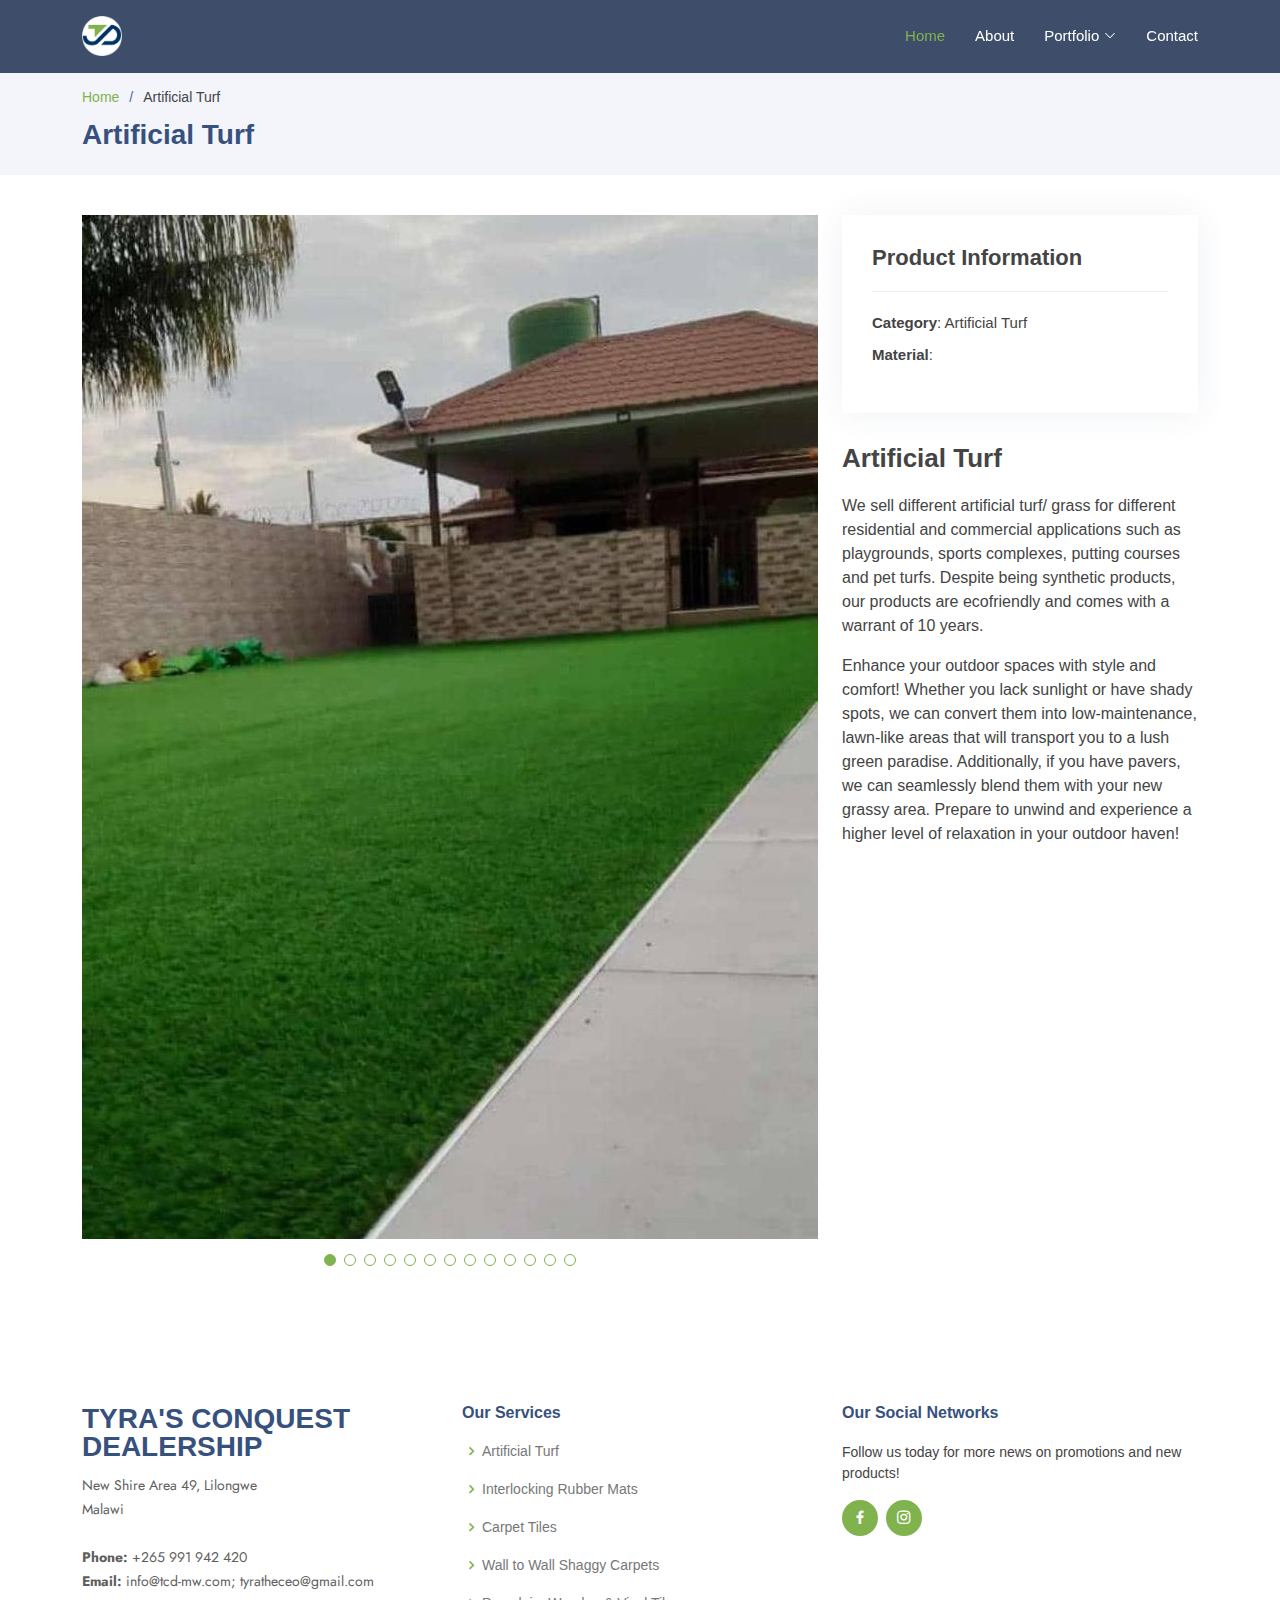
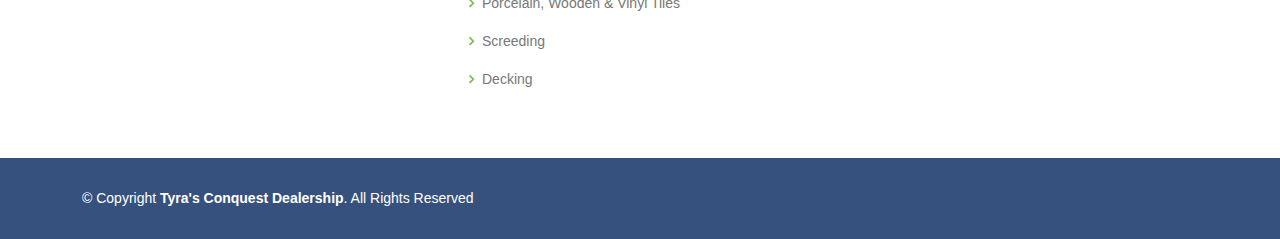
<file: portfolio-artiturf.html>
<!DOCTYPE html>
<html lang="en">

<head>
  <meta charset="utf-8">
  <meta content="width=device-width, initial-scale=1.0" name="viewport">

  <title>Tyra's Conquest Dealership | Artificial Turf</title>
  <meta content="" name="description">
  <meta content="" name="keywords">

  <!-- Favicons -->
  <link href="assets/img/favicon.png" rel="icon">
  <link href="assets/img/apple-touch-icon.png" rel="apple-touch-icon">

  <!-- Google Fonts -->
  <link href="https://fonts.googleapis.com/css?family=Open+Sans:300,300i,400,400i,600,600i,700,700i|Jost:300,300i,400,400i,500,500i,600,600i,700,700i|Poppins:300,300i,400,400i,500,500i,600,600i,700,700i" rel="stylesheet">

  <!-- Vendor CSS Files -->
  <link href="assets/vendor/aos/aos.css" rel="stylesheet">
  <link href="assets/vendor/bootstrap/css/bootstrap.min.css" rel="stylesheet">
  <link href="assets/vendor/bootstrap-icons/bootstrap-icons.css" rel="stylesheet">
  <link href="assets/vendor/boxicons/css/boxicons.min.css" rel="stylesheet">
  <link href="assets/vendor/glightbox/css/glightbox.min.css" rel="stylesheet">
  <link href="assets/vendor/remixicon/remixicon.css" rel="stylesheet">
  <link href="assets/vendor/swiper/swiper-bundle.min.css" rel="stylesheet">

  <!-- Template Main CSS File -->
  <link href="assets/css/style.css" rel="stylesheet">

  <!-- =======================================================
  * Website Name: Tyra's Conquest Dealership - v1.1
  * Website URL: 
  * Author: Dipipix Malawi
  ======================================================== -->
</head>

<body>

  <!-- ======= Header ======= -->
  
  <header id="header" class="fixed-top header-inner-pages">
    <div class="container d-flex align-items-center">

      <!--<h1 class="logo me-auto"><a href="index.html">Tyra's Conquest Dealership</a></h1>-->
      <!-- Uncomment above if you prefer to use a text logo -->
      <a href="index.html" class="logo me-auto"><img src="assets/img/logo.png" alt="" class="img-fluid"></a>

      <nav id="navbar" class="navbar">
        <ul>
          <li><a class="nav-link scrollto active" href="index.html">Home</a></li>
          <li><a class="nav-link scrollto" href="about.html">About</a></li>
          <li class="dropdown"><a href="#portfolio"><span>Portfolio</span> <i class="bi bi-chevron-down"></i></a>
            <ul>
              <li><a href="#">Artificial Turf</a></li>
              <li><a href="portfolio-rubmat.html">Interlocking Rubber Mats</a></li>
              <li><a href="portfolio-carptile.html">Carpet tiles</a></li>
              <li><a href="portfolio-gencarp.html">Wall to Wall Carpets</a></li>
              <li><a href="#">Polyceinic Tiles</a></li>
              <li><a href="#">Screeding and Decking</a></li>
            </ul>
          </li>
          <li><a class="nav-link scrollto" href="#contact">Contact</a></li>
          </ul>
        <i class="bi bi-list mobile-nav-toggle"></i>
      </nav><!-- .navbar -->

    </div>
  </header><!-- End Header -->

  <main id="main">

    <!-- ======= Breadcrumbs ======= -->
    <section id="breadcrumbs" class="breadcrumbs">
      <div class="container">

        <ol>
          <li><a href="index.html">Home</a></li>
          <li>Artificial Turf</li>
        </ol>
        <h2>Artificial Turf</h2>

      </div>
    </section><!-- End Breadcrumbs -->

    <!-- ======= Portfolio Details Section ======= -->
    <section id="portfolio-details" class="portfolio-details">
      <div class="container">

        <div class="row gy-4">

          <div class="col-lg-8">
            <div class="portfolio-details-slider swiper-container">
              <div class="swiper-wrapper align-items-center">

                <div class="swiper-slide">
                  <img src="assets/img/portfolio/at/Detailed/at-portfolio-details (1).jpg" alt="">
                </div>

                <div class="swiper-slide">
                  <img src="assets/img/portfolio/at/Detailed/at-portfolio-details (2).jpg" alt="">
                </div>

                <div class="swiper-slide">
                  <img src="assets/img/portfolio/at/Detailed/at-portfolio-details (3).jpg" alt="">
                </div>

                <div class="swiper-slide">
                  <img src="assets/img/portfolio/at/Detailed/at-portfolio-details (4).jpg" alt="">
                </div>

                <div class="swiper-slide">
                  <img src="assets/img/portfolio/at/Detailed/at-portfolio-details (5).jpg" alt="">
                </div>

                <div class="swiper-slide">
                  <img src="assets/img/portfolio/at/Detailed/at-portfolio-details (6).jpg" alt="">
                </div>

                <div class="swiper-slide">
                  <img src="assets/img/portfolio/at/Detailed/at-portfolio-details (7).jpg" alt="">
                </div>

                <div class="swiper-slide">
                  <img src="assets/img/portfolio/at/Detailed/at-portfolio-details (8).jpg" alt="">
                </div>

                <div class="swiper-slide">
                  <img src="assets/img/portfolio/at/Detailed/at-portfolio-details (9).jpg" alt="">
                </div>

                <div class="swiper-slide">
                  <img src="assets/img/portfolio/at/Detailed/at-portfolio-details (10).jpg" alt="">
                </div>

                <div class="swiper-slide">
                  <img src="assets/img/portfolio/at/Detailed/at-portfolio-details (11).jpg" alt="">
                </div>

                <div class="swiper-slide">
                  <img src="assets/img/portfolio/at/Detailed/at-portfolio-details (12).jpg" alt="">
                </div>

                <div class="swiper-slide">
                  <img src="assets/img/portfolio/at/Detailed/at-portfolio-details (13).jpg" alt="">
                </div>

              </div>
              <div class="swiper-pagination"></div>
            </div>
          </div>

          <div class="col-lg-4">
            <div class="portfolio-info">
              <h3>Product Information</h3>
              <ul>
                <li><strong>Category</strong>: Artificial Turf</li>
                <li><strong>Material</strong>: </li>
                <!--<li><strong>Project date</strong>: 01 March, 2020</li>
                <li><strong>Project URL</strong>: <a href="#">www.example.com</a></li>-->
              </ul>
            </div>
            <div class="portfolio-description">
              <h2>Artificial Turf</h2>
                <p>
                We sell different artificial turf/ grass for different residential and commercial applications such as playgrounds, sports complexes, putting courses and pet turfs. Despite being synthetic products, our products are ecofriendly and comes with a warrant of 10 years.
                </p> 
                
                <p>
                Enhance your outdoor spaces with style and comfort! Whether you lack sunlight or have shady spots, we can convert them into low-maintenance, lawn-like areas that will transport you to a lush green paradise. Additionally, if you have pavers, we can seamlessly blend them with your new grassy area. Prepare to unwind and experience a higher level of relaxation in your outdoor haven!

                </p>
            </div>
          </div>

        </div>

      </div>
    </section><!-- End Portfolio Details Section -->

  </main><!-- End #main -->

  <!-- ======= Footer ======= -->
   <footer id="footer">

    <!--<div class="footer-newsletter">
      <div class="container">
        <div class="row justify-content-center">
          <div class="col-lg-6">
            <h4>Join Our Newsletter</h4>
            <p>Tamen quem nulla quae legam multos aute sint culpa legam noster magna</p>
            <form action="" method="post">
              <input type="email" name="email"><input type="submit" value="Subscribe">
            </form>
          </div>
        </div>
      </div>
    </div> -->

    <div class="footer-top">
      <div class="container">
        <div class="row">

          <div class="col-lg-4 col-md-6 footer-contact">
            <h3>Tyra's Conquest Dealership</h3>
            <p>
              New Shire Area 49, Lilongwe<br>
              
              Malawi <br><br>
              <strong>Phone:</strong> +265 991 942 420<br>
              <strong>Email:</strong> info@tcd-mw.com; tyratheceo@gmail.com<br>
            </p>
          </div>

         <!-- <div class="col-lg-3 col-md-6 footer-links">
            <h4>Useful Links</h4>
            <ul>
              <li><i class="bx bx-chevron-right"></i> <a href="#">Home</a></li>
              <li><i class="bx bx-chevron-right"></i> <a href="#">About us</a></li>
              <li><i class="bx bx-chevron-right"></i> <a href="#">Services</a></li>
              <li><i class="bx bx-chevron-right"></i> <a href="#">Terms of service</a></li>
              <li><i class="bx bx-chevron-right"></i> <a href="#">Privacy policy</a></li>
            </ul>
          </div> -->

          <div class="col-lg-4 col-md-6 footer-links">
            <h4>Our Services</h4>
            <ul>
              <li><i class="bx bx-chevron-right"></i> <a href="portfolio-artiturf.html">Artificial Turf</a></li>
              <li><i class="bx bx-chevron-right"></i> <a href="portfolio-rubmat.html">Interlocking Rubber Mats</a></li>
              <li><i class="bx bx-chevron-right"></i> <a href="portfolio-carptile.html">Carpet Tiles</a></li>
              <li><i class="bx bx-chevron-right"></i> <a href="portfolio-gencarp.html">Wall to Wall Shaggy Carpets</a></li>
              <li><i class="bx bx-chevron-right"></i> <a href="#">Porcelain, Wooden & Vinyl Tiles</a></li>
              <li><i class="bx bx-chevron-right"></i> <a href="#">Screeding</a></li>
              <li><i class="bx bx-chevron-right"></i> <a href="#">Decking</a></li>
            </ul>
          </div>

          <div class="col-lg-4 col-md-6 footer-links">
            <h4>Our Social Networks</h4>
            <p>Follow us today for more news on promotions and new products!</p>
            <div class="social-links mt-3">
              <a href="https://web.facebook.com/tyrasconquest" class="facebook"><i class="bx bxl-facebook"></i></a>
              <a href="https://www.instagram.com/tyrasconquest/" class="instagram"><i class="bx bxl-instagram"></i></a>
            </div>
          </div>

        </div>
      </div>
    </div>

    <div class="container footer-bottom clearfix">
      <div class="copyright">
        &copy; Copyright <strong><span>Tyra's Conquest Dealership</span></strong>. All Rights Reserved
      </div>
      <div class="credits">
    </div>

    
    
    </div>
  </footer><!-- End Footer -->

  <div id="preloader"></div>
  <a href="#" class="back-to-top d-flex align-items-center justify-content-center"><i class="bi bi-arrow-up-short"></i></a>

  <!-- Vendor JS Files -->
  <script src="assets/vendor/aos/aos.js"></script>
  <script src="assets/vendor/bootstrap/js/bootstrap.bundle.min.js"></script>
  <script src="assets/vendor/glightbox/js/glightbox.min.js"></script>
  <script src="assets/vendor/isotope-layout/isotope.pkgd.min.js"></script>
  <script src="assets/vendor/php-email-form/validate.js"></script>
  <script src="assets/vendor/swiper/swiper-bundle.min.js"></script>
  <script src="assets/vendor/waypoints/noframework.waypoints.js"></script>

  <!-- Template Main JS File -->
  <script src="assets/js/main.js"></script>

</body>

</html>
</file>
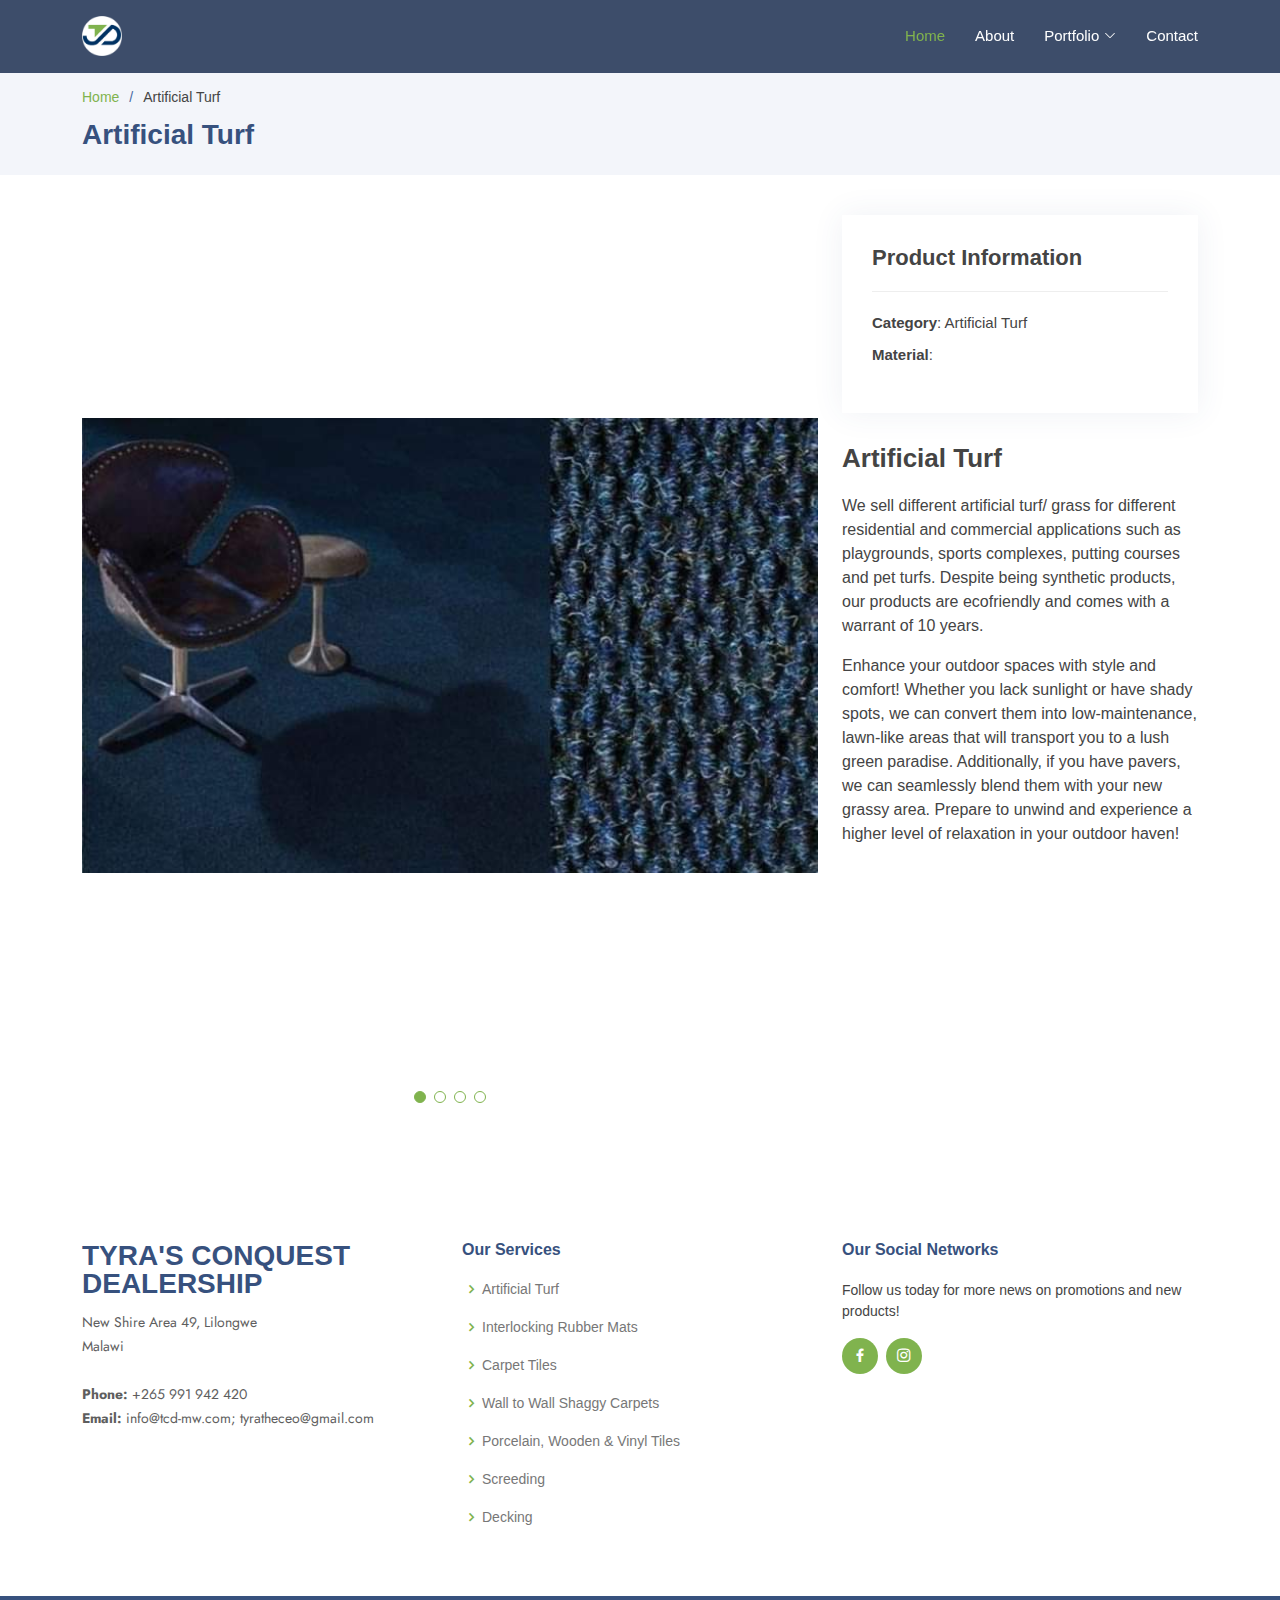
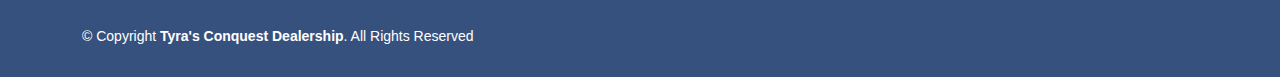
<file: portfolio-carptile.html>
<!DOCTYPE html>
<html lang="en">

<head>
  <meta charset="utf-8">
  <meta content="width=device-width, initial-scale=1.0" name="viewport">

  <title>Tyra's Conquest Dealership | Artificial Turf</title>
  <meta content="" name="description">
  <meta content="" name="keywords">

  <!-- Favicons -->
  <link href="assets/img/favicon.png" rel="icon">
  <link href="assets/img/apple-touch-icon.png" rel="apple-touch-icon">

  <!-- Google Fonts -->
  <link href="https://fonts.googleapis.com/css?family=Open+Sans:300,300i,400,400i,600,600i,700,700i|Jost:300,300i,400,400i,500,500i,600,600i,700,700i|Poppins:300,300i,400,400i,500,500i,600,600i,700,700i" rel="stylesheet">

  <!-- Vendor CSS Files -->
  <link href="assets/vendor/aos/aos.css" rel="stylesheet">
  <link href="assets/vendor/bootstrap/css/bootstrap.min.css" rel="stylesheet">
  <link href="assets/vendor/bootstrap-icons/bootstrap-icons.css" rel="stylesheet">
  <link href="assets/vendor/boxicons/css/boxicons.min.css" rel="stylesheet">
  <link href="assets/vendor/glightbox/css/glightbox.min.css" rel="stylesheet">
  <link href="assets/vendor/remixicon/remixicon.css" rel="stylesheet">
  <link href="assets/vendor/swiper/swiper-bundle.min.css" rel="stylesheet">

  <!-- Template Main CSS File -->
  <link href="assets/css/style.css" rel="stylesheet">

  <!-- =======================================================
  * Website Name: Tyra's Conquest Dealership - v1.1
  * Website URL: 
  * Author: Dipipix Malawi
  ======================================================== -->
</head>

<body>

  <!-- ======= Header ======= -->
  
  <header id="header" class="fixed-top header-inner-pages">
    <div class="container d-flex align-items-center">

      <!--<h1 class="logo me-auto"><a href="index.html">Tyra's Conquest Dealership</a></h1>-->
      <!-- Uncomment above if you prefer to use a text logo -->
      <a href="index.html" class="logo me-auto"><img src="assets/img/logo.png" alt="" class="img-fluid"></a>

      <nav id="navbar" class="navbar">
        <ul>
          <li><a class="nav-link scrollto active" href="index.html">Home</a></li>
          <li><a class="nav-link scrollto" href="about.html">About</a></li>
          <li class="dropdown"><a href="#portfolio"><span>Portfolio</span> <i class="bi bi-chevron-down"></i></a>
            <ul>
              <li><a href="#">Artificial Turf</a></li>
              <li><a href="#">Interlocking Rubber Mats</a></li>
              <li><a href="#">Carpet tiles</a></li>
              <li><a href="#">Wall to Wall Carpets</a></li>
              <li><a href="#">Polyceinic Tiles</a></li>
              <li><a href="#">Screeding and Decking</a></li>
            </ul>
          </li>
          <li><a class="nav-link scrollto" href="#contact">Contact</a></li>
          </ul>
        <i class="bi bi-list mobile-nav-toggle"></i>
      </nav><!-- .navbar -->

    </div>
  </header><!-- End Header -->

  <main id="main">

    <!-- ======= Breadcrumbs ======= -->
    <section id="breadcrumbs" class="breadcrumbs">
      <div class="container">

        <ol>
          <li><a href="index.html">Home</a></li>
          <li>Artificial Turf</li>
        </ol>
        <h2>Artificial Turf</h2>

      </div>
    </section><!-- End Breadcrumbs -->

    <!-- ======= Portfolio Details Section ======= -->
    <section id="portfolio-details" class="portfolio-details">
      <div class="container">

        <div class="row gy-4">

          <div class="col-lg-8">
            <div class="portfolio-details-slider swiper-container">
              <div class="swiper-wrapper align-items-center">

                <div class="swiper-slide">
                  <img src="assets/img/portfolio/cp/Detailed/cp-portfolio-details (1).jpg" alt="">
                </div>

                <div class="swiper-slide">
                  <img src="assets/img/portfolio/cp/Detailed/cp-portfolio-details (2).jpg" alt="">
                </div>

                <div class="swiper-slide">
                  <img src="assets/img/portfolio/cp/Detailed/cp-portfolio-details (3).jpg" alt="">
                </div>

                <div class="swiper-slide">
                  <img src="assets/img/portfolio/cp/Detailed/cp-portfolio-details (4).jpg" alt="">
                </div>

              </div>
              <div class="swiper-pagination"></div>
            </div>
          </div>

          <div class="col-lg-4">
            <div class="portfolio-info">
              <h3>Product Information</h3>
              <ul>
                <li><strong>Category</strong>: Artificial Turf</li>
                <li><strong>Material</strong>: </li>
                <!--<li><strong>Project date</strong>: 01 March, 2020</li>
                <li><strong>Project URL</strong>: <a href="#">www.example.com</a></li>-->
              </ul>
            </div>
            <div class="portfolio-description">
              <h2>Artificial Turf</h2>
                <p>
                We sell different artificial turf/ grass for different residential and commercial applications such as playgrounds, sports complexes, putting courses and pet turfs. Despite being synthetic products, our products are ecofriendly and comes with a warrant of 10 years.
                </p> 
                
                <p>
                Enhance your outdoor spaces with style and comfort! Whether you lack sunlight or have shady spots, we can convert them into low-maintenance, lawn-like areas that will transport you to a lush green paradise. Additionally, if you have pavers, we can seamlessly blend them with your new grassy area. Prepare to unwind and experience a higher level of relaxation in your outdoor haven!

                </p>
            </div>
          </div>

        </div>

      </div>
    </section><!-- End Portfolio Details Section -->

  </main><!-- End #main -->

  <!-- ======= Footer ======= -->
   <footer id="footer">

    <!--<div class="footer-newsletter">
      <div class="container">
        <div class="row justify-content-center">
          <div class="col-lg-6">
            <h4>Join Our Newsletter</h4>
            <p>Tamen quem nulla quae legam multos aute sint culpa legam noster magna</p>
            <form action="" method="post">
              <input type="email" name="email"><input type="submit" value="Subscribe">
            </form>
          </div>
        </div>
      </div>
    </div> -->

    <div class="footer-top">
      <div class="container">
        <div class="row">

          <div class="col-lg-4 col-md-6 footer-contact">
            <h3>Tyra's Conquest Dealership</h3>
            <p>
              New Shire Area 49, Lilongwe<br>
              
              Malawi <br><br>
              <strong>Phone:</strong> +265 991 942 420<br>
              <strong>Email:</strong> info@tcd-mw.com; tyratheceo@gmail.com<br>
            </p>
          </div>

         <!-- <div class="col-lg-3 col-md-6 footer-links">
            <h4>Useful Links</h4>
            <ul>
              <li><i class="bx bx-chevron-right"></i> <a href="#">Home</a></li>
              <li><i class="bx bx-chevron-right"></i> <a href="#">About us</a></li>
              <li><i class="bx bx-chevron-right"></i> <a href="#">Services</a></li>
              <li><i class="bx bx-chevron-right"></i> <a href="#">Terms of service</a></li>
              <li><i class="bx bx-chevron-right"></i> <a href="#">Privacy policy</a></li>
            </ul>
          </div> -->

          <div class="col-lg-4 col-md-6 footer-links">
            <h4>Our Services</h4>
            <ul>
              <li><i class="bx bx-chevron-right"></i> <a href="#">Artificial Turf</a></li>
              <li><i class="bx bx-chevron-right"></i> <a href="#">Interlocking Rubber Mats</a></li>
              <li><i class="bx bx-chevron-right"></i> <a href="#">Carpet Tiles</a></li>
              <li><i class="bx bx-chevron-right"></i> <a href="#">Wall to Wall Shaggy Carpets</a></li>
              <li><i class="bx bx-chevron-right"></i> <a href="#">Porcelain, Wooden & Vinyl Tiles</a></li>
              <li><i class="bx bx-chevron-right"></i> <a href="#">Screeding</a></li>
              <li><i class="bx bx-chevron-right"></i> <a href="#">Decking</a></li>
            </ul>
          </div>

          <div class="col-lg-4 col-md-6 footer-links">
            <h4>Our Social Networks</h4>
            <p>Follow us today for more news on promotions and new products!</p>
            <div class="social-links mt-3">
              <a href="https://web.facebook.com/tyrasconquest" class="facebook"><i class="bx bxl-facebook"></i></a>
              <a href="https://www.instagram.com/tyrasconquest/" class="instagram"><i class="bx bxl-instagram"></i></a>
            </div>
          </div>

        </div>
      </div>
    </div>

    <div class="container footer-bottom clearfix">
      <div class="copyright">
        &copy; Copyright <strong><span>Tyra's Conquest Dealership</span></strong>. All Rights Reserved
      </div>
      <div class="credits">
    </div>

    
    
    </div>
  </footer><!-- End Footer -->

  <div id="preloader"></div>
  <a href="#" class="back-to-top d-flex align-items-center justify-content-center"><i class="bi bi-arrow-up-short"></i></a>

  <!-- Vendor JS Files -->
  <script src="assets/vendor/aos/aos.js"></script>
  <script src="assets/vendor/bootstrap/js/bootstrap.bundle.min.js"></script>
  <script src="assets/vendor/glightbox/js/glightbox.min.js"></script>
  <script src="assets/vendor/isotope-layout/isotope.pkgd.min.js"></script>
  <script src="assets/vendor/php-email-form/validate.js"></script>
  <script src="assets/vendor/swiper/swiper-bundle.min.js"></script>
  <script src="assets/vendor/waypoints/noframework.waypoints.js"></script>

  <!-- Template Main JS File -->
  <script src="assets/js/main.js"></script>

</body>

</html>
</file>
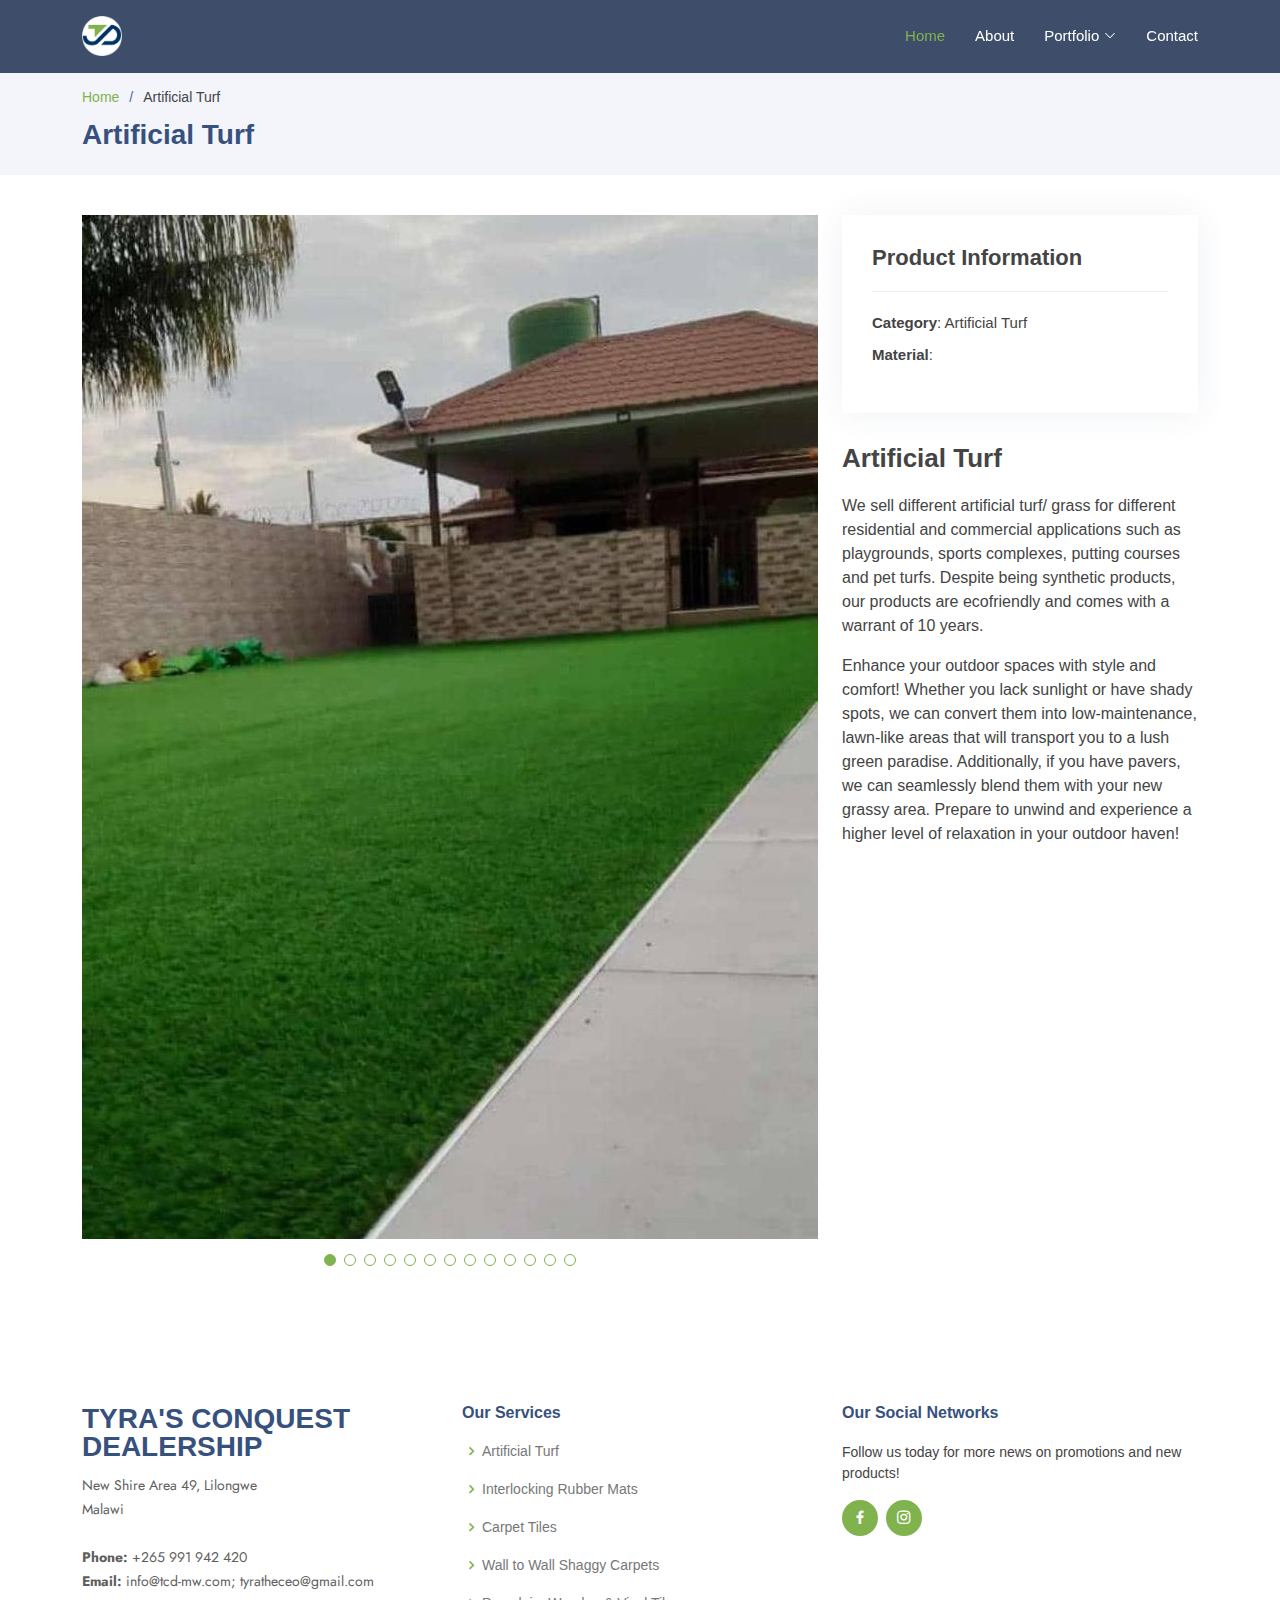
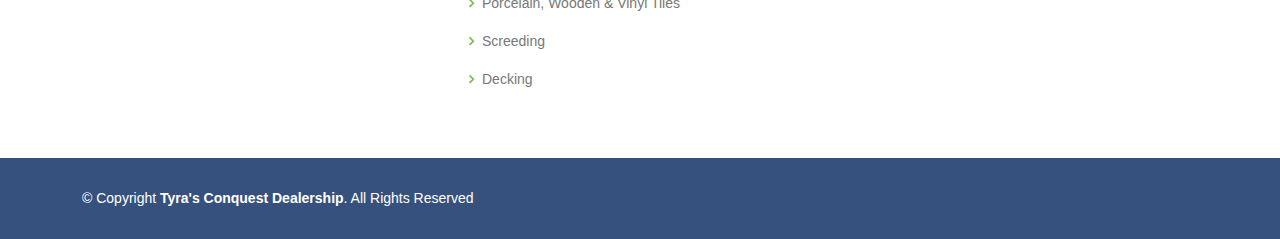
<file: portfolio-flwltile.html>
<!DOCTYPE html>
<html lang="en">

<head>
  <meta charset="utf-8">
  <meta content="width=device-width, initial-scale=1.0" name="viewport">

  <title>Tyra's Conquest Dealership | Artificial Turf</title>
  <meta content="" name="description">
  <meta content="" name="keywords">

  <!-- Favicons -->
  <link href="assets/img/favicon.png" rel="icon">
  <link href="assets/img/apple-touch-icon.png" rel="apple-touch-icon">

  <!-- Google Fonts -->
  <link href="https://fonts.googleapis.com/css?family=Open+Sans:300,300i,400,400i,600,600i,700,700i|Jost:300,300i,400,400i,500,500i,600,600i,700,700i|Poppins:300,300i,400,400i,500,500i,600,600i,700,700i" rel="stylesheet">

  <!-- Vendor CSS Files -->
  <link href="assets/vendor/aos/aos.css" rel="stylesheet">
  <link href="assets/vendor/bootstrap/css/bootstrap.min.css" rel="stylesheet">
  <link href="assets/vendor/bootstrap-icons/bootstrap-icons.css" rel="stylesheet">
  <link href="assets/vendor/boxicons/css/boxicons.min.css" rel="stylesheet">
  <link href="assets/vendor/glightbox/css/glightbox.min.css" rel="stylesheet">
  <link href="assets/vendor/remixicon/remixicon.css" rel="stylesheet">
  <link href="assets/vendor/swiper/swiper-bundle.min.css" rel="stylesheet">

  <!-- Template Main CSS File -->
  <link href="assets/css/style.css" rel="stylesheet">

  <!-- =======================================================
  * Website Name: Tyra's Conquest Dealership - v1.1
  * Website URL: 
  * Author: Dipipix Malawi
  ======================================================== -->
</head>

<body>

  <!-- ======= Header ======= -->
  
  <header id="header" class="fixed-top header-inner-pages">
    <div class="container d-flex align-items-center">

      <!--<h1 class="logo me-auto"><a href="index.html">Tyra's Conquest Dealership</a></h1>-->
      <!-- Uncomment above if you prefer to use a text logo -->
      <a href="index.html" class="logo me-auto"><img src="assets/img/logo.png" alt="" class="img-fluid"></a>

      <nav id="navbar" class="navbar">
        <ul>
          <li><a class="nav-link scrollto active" href="index.html">Home</a></li>
          <li><a class="nav-link scrollto" href="about.html">About</a></li>
          <li class="dropdown"><a href="#portfolio"><span>Portfolio</span> <i class="bi bi-chevron-down"></i></a>
            <ul>
              <li><a href="#">Artificial Turf</a></li>
              <li><a href="#">Interlocking Rubber Mats</a></li>
              <li><a href="#">Carpet tiles</a></li>
              <li><a href="#">Wall to Wall Carpets</a></li>
              <li><a href="#">Polyceinic Tiles</a></li>
              <li><a href="#">Screeding and Decking</a></li>
            </ul>
          </li>
          <li><a class="nav-link scrollto" href="#contact">Contact</a></li>
          </ul>
        <i class="bi bi-list mobile-nav-toggle"></i>
      </nav><!-- .navbar -->

    </div>
  </header><!-- End Header -->

  <main id="main">

    <!-- ======= Breadcrumbs ======= -->
    <section id="breadcrumbs" class="breadcrumbs">
      <div class="container">

        <ol>
          <li><a href="index.html">Home</a></li>
          <li>Artificial Turf</li>
        </ol>
        <h2>Artificial Turf</h2>

      </div>
    </section><!-- End Breadcrumbs -->

    <!-- ======= Portfolio Details Section ======= -->
    <section id="portfolio-details" class="portfolio-details">
      <div class="container">

        <div class="row gy-4">

          <div class="col-lg-8">
            <div class="portfolio-details-slider swiper-container">
              <div class="swiper-wrapper align-items-center">

                <div class="swiper-slide">
                  <img src="assets/img/portfolio/at/Detailed/at-portfolio-details (1).jpg" alt="">
                </div>

                <div class="swiper-slide">
                  <img src="assets/img/portfolio/at/Detailed/at-portfolio-details (2).jpg" alt="">
                </div>

                <div class="swiper-slide">
                  <img src="assets/img/portfolio/at/Detailed/at-portfolio-details (3).jpg" alt="">
                </div>

                <div class="swiper-slide">
                  <img src="assets/img/portfolio/at/Detailed/at-portfolio-details (4).jpg" alt="">
                </div>

                <div class="swiper-slide">
                  <img src="assets/img/portfolio/at/Detailed/at-portfolio-details (5).jpg" alt="">
                </div>

                <div class="swiper-slide">
                  <img src="assets/img/portfolio/at/Detailed/at-portfolio-details (6).jpg" alt="">
                </div>

                <div class="swiper-slide">
                  <img src="assets/img/portfolio/at/Detailed/at-portfolio-details (7).jpg" alt="">
                </div>

                <div class="swiper-slide">
                  <img src="assets/img/portfolio/at/Detailed/at-portfolio-details (8).jpg" alt="">
                </div>

                <div class="swiper-slide">
                  <img src="assets/img/portfolio/at/Detailed/at-portfolio-details (9).jpg" alt="">
                </div>

                <div class="swiper-slide">
                  <img src="assets/img/portfolio/at/Detailed/at-portfolio-details (10).jpg" alt="">
                </div>

                <div class="swiper-slide">
                  <img src="assets/img/portfolio/at/Detailed/at-portfolio-details (11).jpg" alt="">
                </div>

                <div class="swiper-slide">
                  <img src="assets/img/portfolio/at/Detailed/at-portfolio-details (12).jpg" alt="">
                </div>

                <div class="swiper-slide">
                  <img src="assets/img/portfolio/at/Detailed/at-portfolio-details (13).jpg" alt="">
                </div>

              </div>
              <div class="swiper-pagination"></div>
            </div>
          </div>

          <div class="col-lg-4">
            <div class="portfolio-info">
              <h3>Product Information</h3>
              <ul>
                <li><strong>Category</strong>: Artificial Turf</li>
                <li><strong>Material</strong>: </li>
                <!--<li><strong>Project date</strong>: 01 March, 2020</li>
                <li><strong>Project URL</strong>: <a href="#">www.example.com</a></li>-->
              </ul>
            </div>
            <div class="portfolio-description">
              <h2>Artificial Turf</h2>
                <p>
                We sell different artificial turf/ grass for different residential and commercial applications such as playgrounds, sports complexes, putting courses and pet turfs. Despite being synthetic products, our products are ecofriendly and comes with a warrant of 10 years.
                </p> 
                
                <p>
                Enhance your outdoor spaces with style and comfort! Whether you lack sunlight or have shady spots, we can convert them into low-maintenance, lawn-like areas that will transport you to a lush green paradise. Additionally, if you have pavers, we can seamlessly blend them with your new grassy area. Prepare to unwind and experience a higher level of relaxation in your outdoor haven!

                </p>
            </div>
          </div>

        </div>

      </div>
    </section><!-- End Portfolio Details Section -->

  </main><!-- End #main -->

  <!-- ======= Footer ======= -->
   <footer id="footer">

    <!--<div class="footer-newsletter">
      <div class="container">
        <div class="row justify-content-center">
          <div class="col-lg-6">
            <h4>Join Our Newsletter</h4>
            <p>Tamen quem nulla quae legam multos aute sint culpa legam noster magna</p>
            <form action="" method="post">
              <input type="email" name="email"><input type="submit" value="Subscribe">
            </form>
          </div>
        </div>
      </div>
    </div> -->

    <div class="footer-top">
      <div class="container">
        <div class="row">

          <div class="col-lg-4 col-md-6 footer-contact">
            <h3>Tyra's Conquest Dealership</h3>
            <p>
              New Shire Area 49, Lilongwe<br>
              
              Malawi <br><br>
              <strong>Phone:</strong> +265 991 942 420<br>
              <strong>Email:</strong> info@tcd-mw.com; tyratheceo@gmail.com<br>
            </p>
          </div>

         <!-- <div class="col-lg-3 col-md-6 footer-links">
            <h4>Useful Links</h4>
            <ul>
              <li><i class="bx bx-chevron-right"></i> <a href="#">Home</a></li>
              <li><i class="bx bx-chevron-right"></i> <a href="#">About us</a></li>
              <li><i class="bx bx-chevron-right"></i> <a href="#">Services</a></li>
              <li><i class="bx bx-chevron-right"></i> <a href="#">Terms of service</a></li>
              <li><i class="bx bx-chevron-right"></i> <a href="#">Privacy policy</a></li>
            </ul>
          </div> -->

          <div class="col-lg-4 col-md-6 footer-links">
            <h4>Our Services</h4>
            <ul>
              <li><i class="bx bx-chevron-right"></i> <a href="#">Artificial Turf</a></li>
              <li><i class="bx bx-chevron-right"></i> <a href="#">Interlocking Rubber Mats</a></li>
              <li><i class="bx bx-chevron-right"></i> <a href="#">Carpet Tiles</a></li>
              <li><i class="bx bx-chevron-right"></i> <a href="#">Wall to Wall Shaggy Carpets</a></li>
              <li><i class="bx bx-chevron-right"></i> <a href="#">Porcelain, Wooden & Vinyl Tiles</a></li>
              <li><i class="bx bx-chevron-right"></i> <a href="#">Screeding</a></li>
              <li><i class="bx bx-chevron-right"></i> <a href="#">Decking</a></li>
            </ul>
          </div>

          <div class="col-lg-4 col-md-6 footer-links">
            <h4>Our Social Networks</h4>
            <p>Follow us today for more news on promotions and new products!</p>
            <div class="social-links mt-3">
              <a href="https://web.facebook.com/tyrasconquest" class="facebook"><i class="bx bxl-facebook"></i></a>
              <a href="https://www.instagram.com/tyrasconquest/" class="instagram"><i class="bx bxl-instagram"></i></a>
            </div>
          </div>

        </div>
      </div>
    </div>

    <div class="container footer-bottom clearfix">
      <div class="copyright">
        &copy; Copyright <strong><span>Tyra's Conquest Dealership</span></strong>. All Rights Reserved
      </div>
      <div class="credits">
    </div>

    
    
    </div>
  </footer><!-- End Footer -->

  <div id="preloader"></div>
  <a href="#" class="back-to-top d-flex align-items-center justify-content-center"><i class="bi bi-arrow-up-short"></i></a>

  <!-- Vendor JS Files -->
  <script src="assets/vendor/aos/aos.js"></script>
  <script src="assets/vendor/bootstrap/js/bootstrap.bundle.min.js"></script>
  <script src="assets/vendor/glightbox/js/glightbox.min.js"></script>
  <script src="assets/vendor/isotope-layout/isotope.pkgd.min.js"></script>
  <script src="assets/vendor/php-email-form/validate.js"></script>
  <script src="assets/vendor/swiper/swiper-bundle.min.js"></script>
  <script src="assets/vendor/waypoints/noframework.waypoints.js"></script>

  <!-- Template Main JS File -->
  <script src="assets/js/main.js"></script>

</body>

</html>
</file>
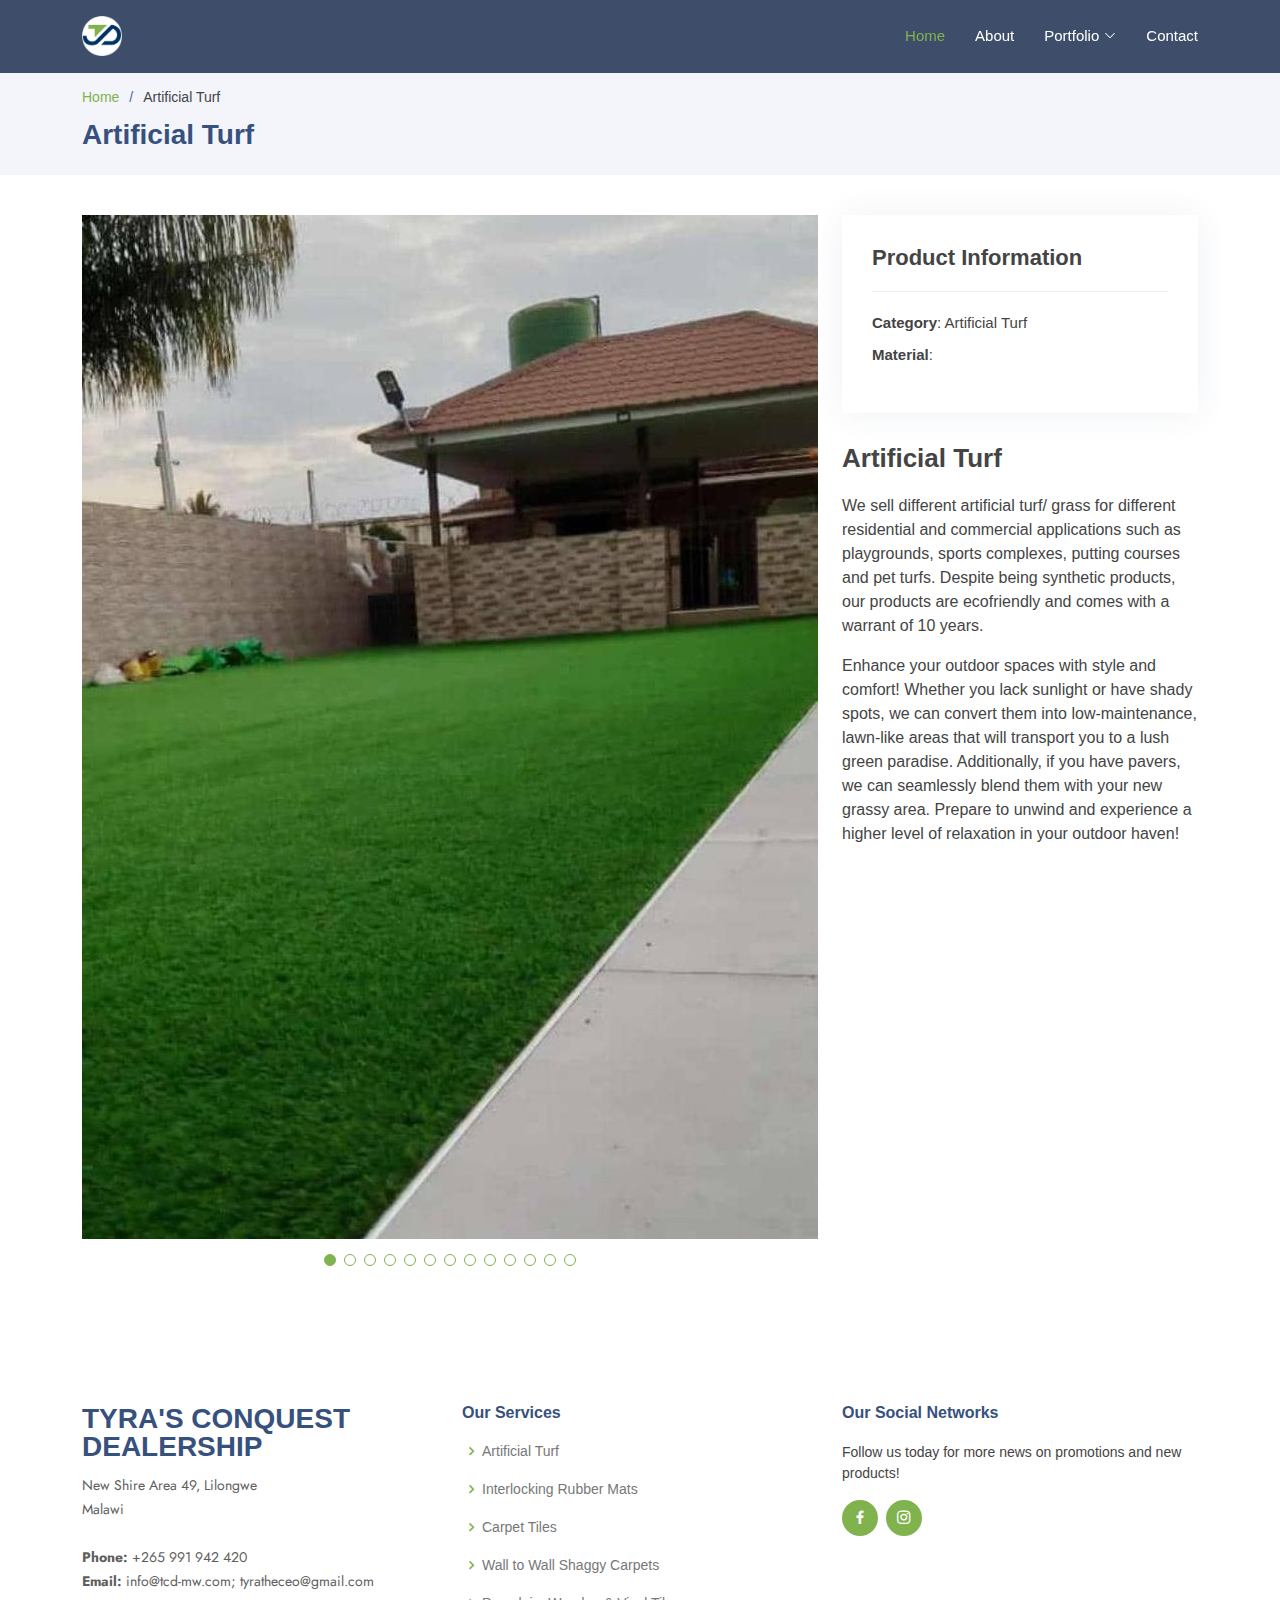
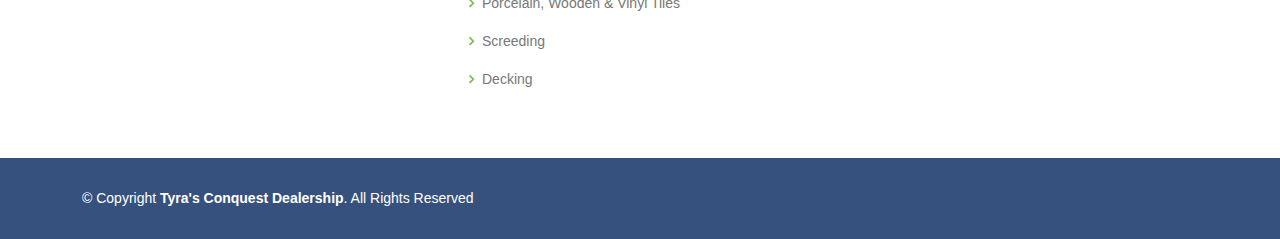
<file: portfolio-gencarp.html>
<!DOCTYPE html>
<html lang="en">

<head>
  <meta charset="utf-8">
  <meta content="width=device-width, initial-scale=1.0" name="viewport">

  <title>Tyra's Conquest Dealership | General Carpet Tiles</title>
  <meta content="" name="description">
  <meta content="" name="keywords">

  <!-- Favicons -->
  <link href="assets/img/favicon.png" rel="icon">
  <link href="assets/img/apple-touch-icon.png" rel="apple-touch-icon">

  <!-- Google Fonts -->
  <link href="https://fonts.googleapis.com/css?family=Open+Sans:300,300i,400,400i,600,600i,700,700i|Jost:300,300i,400,400i,500,500i,600,600i,700,700i|Poppins:300,300i,400,400i,500,500i,600,600i,700,700i" rel="stylesheet">

  <!-- Vendor CSS Files -->
  <link href="assets/vendor/aos/aos.css" rel="stylesheet">
  <link href="assets/vendor/bootstrap/css/bootstrap.min.css" rel="stylesheet">
  <link href="assets/vendor/bootstrap-icons/bootstrap-icons.css" rel="stylesheet">
  <link href="assets/vendor/boxicons/css/boxicons.min.css" rel="stylesheet">
  <link href="assets/vendor/glightbox/css/glightbox.min.css" rel="stylesheet">
  <link href="assets/vendor/remixicon/remixicon.css" rel="stylesheet">
  <link href="assets/vendor/swiper/swiper-bundle.min.css" rel="stylesheet">

  <!-- Template Main CSS File -->
  <link href="assets/css/style.css" rel="stylesheet">

  <!-- =======================================================
  * Website Name: Tyra's Conquest Dealership - v1.1
  * Website URL: 
  * Author: Dipipix Malawi
  ======================================================== -->
</head>

<body>

  <!-- ======= Header ======= -->
  
  <header id="header" class="fixed-top header-inner-pages">
    <div class="container d-flex align-items-center">

      <!--<h1 class="logo me-auto"><a href="index.html">Tyra's Conquest Dealership</a></h1>-->
      <!-- Uncomment above if you prefer to use a text logo -->
      <a href="index.html" class="logo me-auto"><img src="assets/img/logo.png" alt="" class="img-fluid"></a>

      <nav id="navbar" class="navbar">
        <ul>
          <li><a class="nav-link scrollto active" href="index.html">Home</a></li>
          <li><a class="nav-link scrollto" href="about.html">About</a></li>
          <li class="dropdown"><a href="#portfolio"><span>Portfolio</span> <i class="bi bi-chevron-down"></i></a>
            <ul>
              <li><a href="portfolio-artiturf.html">Artificial Turf</a></li>
              <li><a href="portfolio-rubmat.html">Interlocking Rubber Mats</a></li>
              <li><a href="portfolio-carptile.html">Carpet tiles</a></li>
              <li><a href="#">Wall to Wall Carpets</a></li>
              <li><a href="#">Polyceinic Tiles</a></li>
              <li><a href="#">Screeding and Decking</a></li>
            </ul>
          </li>
          <li><a class="nav-link scrollto" href="#contact">Contact</a></li>
          </ul>
        <i class="bi bi-list mobile-nav-toggle"></i>
      </nav><!-- .navbar -->

    </div>
  </header><!-- End Header -->

  <main id="main">

    <!-- ======= Breadcrumbs ======= -->
    <section id="breadcrumbs" class="breadcrumbs">
      <div class="container">

        <ol>
          <li><a href="index.html">Home</a></li>
          <li>Artificial Turf</li>
        </ol>
        <h2>Artificial Turf</h2>

      </div>
    </section><!-- End Breadcrumbs -->

    <!-- ======= Portfolio Details Section ======= -->
    <section id="portfolio-details" class="portfolio-details">
      <div class="container">

        <div class="row gy-4">

          <div class="col-lg-8">
            <div class="portfolio-details-slider swiper-container">
              <div class="swiper-wrapper align-items-center">

                <div class="swiper-slide">
                  <img src="assets/img/portfolio/at/Detailed/at-portfolio-details (1).jpg" alt="">
                </div>

                <div class="swiper-slide">
                  <img src="assets/img/portfolio/at/Detailed/at-portfolio-details (2).jpg" alt="">
                </div>

                <div class="swiper-slide">
                  <img src="assets/img/portfolio/at/Detailed/at-portfolio-details (3).jpg" alt="">
                </div>

                <div class="swiper-slide">
                  <img src="assets/img/portfolio/at/Detailed/at-portfolio-details (4).jpg" alt="">
                </div>

                <div class="swiper-slide">
                  <img src="assets/img/portfolio/at/Detailed/at-portfolio-details (5).jpg" alt="">
                </div>

                <div class="swiper-slide">
                  <img src="assets/img/portfolio/at/Detailed/at-portfolio-details (6).jpg" alt="">
                </div>

                <div class="swiper-slide">
                  <img src="assets/img/portfolio/at/Detailed/at-portfolio-details (7).jpg" alt="">
                </div>

                <div class="swiper-slide">
                  <img src="assets/img/portfolio/at/Detailed/at-portfolio-details (8).jpg" alt="">
                </div>

                <div class="swiper-slide">
                  <img src="assets/img/portfolio/at/Detailed/at-portfolio-details (9).jpg" alt="">
                </div>

                <div class="swiper-slide">
                  <img src="assets/img/portfolio/at/Detailed/at-portfolio-details (10).jpg" alt="">
                </div>

                <div class="swiper-slide">
                  <img src="assets/img/portfolio/at/Detailed/at-portfolio-details (11).jpg" alt="">
                </div>

                <div class="swiper-slide">
                  <img src="assets/img/portfolio/at/Detailed/at-portfolio-details (12).jpg" alt="">
                </div>

                <div class="swiper-slide">
                  <img src="assets/img/portfolio/at/Detailed/at-portfolio-details (13).jpg" alt="">
                </div>

              </div>
              <div class="swiper-pagination"></div>
            </div>
          </div>

          <div class="col-lg-4">
            <div class="portfolio-info">
              <h3>Product Information</h3>
              <ul>
                <li><strong>Category</strong>: Artificial Turf</li>
                <li><strong>Material</strong>: </li>
                <!--<li><strong>Project date</strong>: 01 March, 2020</li>
                <li><strong>Project URL</strong>: <a href="#">www.example.com</a></li>-->
              </ul>
            </div>
            <div class="portfolio-description">
              <h2>Artificial Turf</h2>
                <p>
                We sell different artificial turf/ grass for different residential and commercial applications such as playgrounds, sports complexes, putting courses and pet turfs. Despite being synthetic products, our products are ecofriendly and comes with a warrant of 10 years.
                </p> 
                
                <p>
                Enhance your outdoor spaces with style and comfort! Whether you lack sunlight or have shady spots, we can convert them into low-maintenance, lawn-like areas that will transport you to a lush green paradise. Additionally, if you have pavers, we can seamlessly blend them with your new grassy area. Prepare to unwind and experience a higher level of relaxation in your outdoor haven!

                </p>
            </div>
          </div>

        </div>

      </div>
    </section><!-- End Portfolio Details Section -->

  </main><!-- End #main -->

  <!-- ======= Footer ======= -->
   <footer id="footer">

    <!--<div class="footer-newsletter">
      <div class="container">
        <div class="row justify-content-center">
          <div class="col-lg-6">
            <h4>Join Our Newsletter</h4>
            <p>Tamen quem nulla quae legam multos aute sint culpa legam noster magna</p>
            <form action="" method="post">
              <input type="email" name="email"><input type="submit" value="Subscribe">
            </form>
          </div>
        </div>
      </div>
    </div> -->

    <div class="footer-top">
      <div class="container">
        <div class="row">

          <div class="col-lg-4 col-md-6 footer-contact">
            <h3>Tyra's Conquest Dealership</h3>
            <p>
              New Shire Area 49, Lilongwe<br>
              
              Malawi <br><br>
              <strong>Phone:</strong> +265 991 942 420<br>
              <strong>Email:</strong> info@tcd-mw.com; tyratheceo@gmail.com<br>
            </p>
          </div>

         <!-- <div class="col-lg-3 col-md-6 footer-links">
            <h4>Useful Links</h4>
            <ul>
              <li><i class="bx bx-chevron-right"></i> <a href="#">Home</a></li>
              <li><i class="bx bx-chevron-right"></i> <a href="#">About us</a></li>
              <li><i class="bx bx-chevron-right"></i> <a href="#">Services</a></li>
              <li><i class="bx bx-chevron-right"></i> <a href="#">Terms of service</a></li>
              <li><i class="bx bx-chevron-right"></i> <a href="#">Privacy policy</a></li>
            </ul>
          </div> -->

          <div class="col-lg-4 col-md-6 footer-links">
            <h4>Our Services</h4>
            <ul>
              <li><i class="bx bx-chevron-right"></i> <a href="portfolio-artiturf.html">Artificial Turf</a></li>
              <li><i class="bx bx-chevron-right"></i> <a href="portfolio-rubmat.html">Interlocking Rubber Mats</a></li>
              <li><i class="bx bx-chevron-right"></i> <a href="portfolio-carptile.html">Carpet Tiles</a></li>
              <li><i class="bx bx-chevron-right"></i> <a href="#">Wall to Wall Shaggy Carpets</a></li>
              <li><i class="bx bx-chevron-right"></i> <a href="#">Porcelain, Wooden & Vinyl Tiles</a></li>
              <li><i class="bx bx-chevron-right"></i> <a href="#">Screeding</a></li>
              <li><i class="bx bx-chevron-right"></i> <a href="#">Decking</a></li>
            </ul>
          </div>

          <div class="col-lg-4 col-md-6 footer-links">
            <h4>Our Social Networks</h4>
            <p>Follow us today for more news on promotions and new products!</p>
            <div class="social-links mt-3">
              <a href="https://web.facebook.com/tyrasconquest" class="facebook"><i class="bx bxl-facebook"></i></a>
              <a href="https://www.instagram.com/tyrasconquest/" class="instagram"><i class="bx bxl-instagram"></i></a>
            </div>
          </div>

        </div>
      </div>
    </div>

    <div class="container footer-bottom clearfix">
      <div class="copyright">
        &copy; Copyright <strong><span>Tyra's Conquest Dealership</span></strong>. All Rights Reserved
      </div>
      <div class="credits">
    </div>

    
    
    </div>
  </footer><!-- End Footer -->

  <div id="preloader"></div>
  <a href="#" class="back-to-top d-flex align-items-center justify-content-center"><i class="bi bi-arrow-up-short"></i></a>

  <!-- Vendor JS Files -->
  <script src="assets/vendor/aos/aos.js"></script>
  <script src="assets/vendor/bootstrap/js/bootstrap.bundle.min.js"></script>
  <script src="assets/vendor/glightbox/js/glightbox.min.js"></script>
  <script src="assets/vendor/isotope-layout/isotope.pkgd.min.js"></script>
  <script src="assets/vendor/php-email-form/validate.js"></script>
  <script src="assets/vendor/swiper/swiper-bundle.min.js"></script>
  <script src="assets/vendor/waypoints/noframework.waypoints.js"></script>

  <!-- Template Main JS File -->
  <script src="assets/js/main.js"></script>

</body>

</html>
</file>
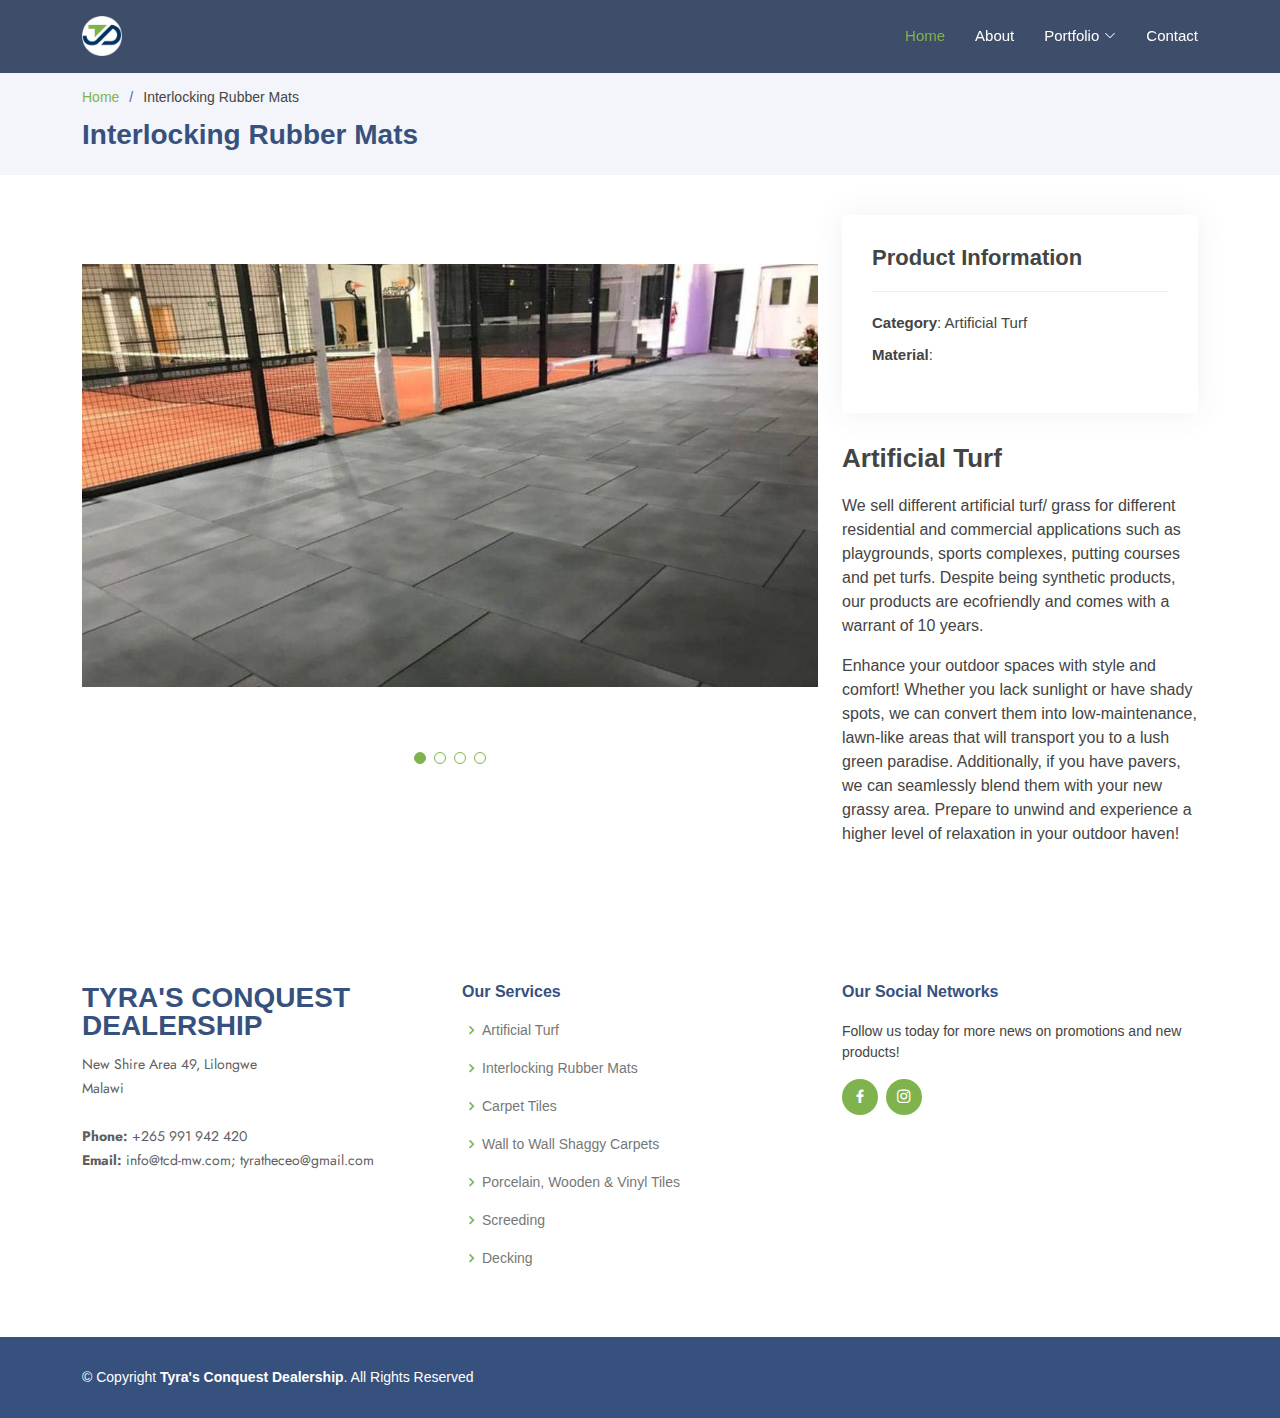
<file: portfolio-rubmat.html>
<!DOCTYPE html>
<html lang="en">

<head>
  <meta charset="utf-8">
  <meta content="width=device-width, initial-scale=1.0" name="viewport">

  <title>Tyra's Conquest Dealership | Interlocking Rubber Mats</title>
  <meta content="" name="description">
  <meta content="" name="keywords">

  <!-- Favicons -->
  <link href="assets/img/favicon.png" rel="icon">
  <link href="assets/img/apple-touch-icon.png" rel="apple-touch-icon">

  <!-- Google Fonts -->
  <link href="https://fonts.googleapis.com/css?family=Open+Sans:300,300i,400,400i,600,600i,700,700i|Jost:300,300i,400,400i,500,500i,600,600i,700,700i|Poppins:300,300i,400,400i,500,500i,600,600i,700,700i" rel="stylesheet">

  <!-- Vendor CSS Files -->
  <link href="assets/vendor/aos/aos.css" rel="stylesheet">
  <link href="assets/vendor/bootstrap/css/bootstrap.min.css" rel="stylesheet">
  <link href="assets/vendor/bootstrap-icons/bootstrap-icons.css" rel="stylesheet">
  <link href="assets/vendor/boxicons/css/boxicons.min.css" rel="stylesheet">
  <link href="assets/vendor/glightbox/css/glightbox.min.css" rel="stylesheet">
  <link href="assets/vendor/remixicon/remixicon.css" rel="stylesheet">
  <link href="assets/vendor/swiper/swiper-bundle.min.css" rel="stylesheet">

  <!-- Template Main CSS File -->
  <link href="assets/css/style.css" rel="stylesheet">

  <!-- =======================================================
  * Website Name: Tyra's Conquest Dealership - v1.1
  * Website URL: 
  * Author: Dipipix Malawi
  ======================================================== -->
</head>

<body>

  <!-- ======= Header ======= -->
  
  <header id="header" class="fixed-top header-inner-pages">
    <div class="container d-flex align-items-center">

      <!--<h1 class="logo me-auto"><a href="index.html">Tyra's Conquest Dealership</a></h1>-->
      <!-- Uncomment above if you prefer to use a text logo -->
      <a href="index.html" class="logo me-auto"><img src="assets/img/logo.png" alt="" class="img-fluid"></a>

      <nav id="navbar" class="navbar">
        <ul>
          <li><a class="nav-link scrollto active" href="index.html">Home</a></li>
          <li><a class="nav-link scrollto" href="about.html">About</a></li>
          <li class="dropdown"><a href="#portfolio"><span>Portfolio</span> <i class="bi bi-chevron-down"></i></a>
            <ul>
              <li><a href="portfolio-artiturf.html">Artificial Turf</a></li>
              <li><a href="#">Interlocking Rubber Mats</a></li>
              <li><a href="portfolio-carptile.html">Carpet tiles</a></li>
              <li><a href="portfolio-gencarp.html">Wall to Wall Carpets</a></li>
              <li><a href="#">Polyceinic Tiles</a></li>
              <li><a href="#">Screeding and Decking</a></li>
            </ul>
          </li>
          <li><a class="nav-link scrollto" href="#contact">Contact</a></li>
          </ul>
        <i class="bi bi-list mobile-nav-toggle"></i>
      </nav><!-- .navbar -->

    </div>
  </header><!-- End Header -->

  <main id="main">

    <!-- ======= Breadcrumbs ======= -->
    <section id="breadcrumbs" class="breadcrumbs">
      <div class="container">

        <ol>
          <li><a href="index.html">Home</a></li>
          <li>Interlocking Rubber Mats</li>
        </ol>
        <h2>Interlocking Rubber Mats</h2>

      </div>
    </section><!-- End Breadcrumbs -->

    <!-- ======= Portfolio Details Section ======= -->
    <section id="portfolio-details" class="portfolio-details">
      <div class="container">

        <div class="row gy-4">

          <div class="col-lg-8">
            <div class="portfolio-details-slider swiper-container">
              <div class="swiper-wrapper align-items-center">

                <div class="swiper-slide">
                  <img src="assets/img/portfolio/rm/Detailed/irm-portfolio-Detailed (1).jpg" alt="">
                </div>

                <div class="swiper-slide">
                  <img src="assets/img/portfolio/rm/Detailed/irm-portfolio-Detailed (2).jpg" alt="">
                </div>

                <div class="swiper-slide">
                  <img src="assets/img/portfolio/rm/Detailed/irm-portfolio-Detailed (3).jpg" alt="">
                </div>

                <div class="swiper-slide">
                  <img src="assets/img/portfolio/rm/Detailed/irm-portfolio-Detailed (4).jpg" alt="">
                </div>

                
              </div>
              <div class="swiper-pagination"></div>
            </div>
          </div>

          <div class="col-lg-4">
            <div class="portfolio-info">
              <h3>Product Information</h3>
              <ul>
                <li><strong>Category</strong>: Artificial Turf</li>
                <li><strong>Material</strong>: </li>
                <!--<li><strong>Project date</strong>: 01 March, 2020</li>
                <li><strong>Project URL</strong>: <a href="#">www.example.com</a></li>-->
              </ul>
            </div>
            <div class="portfolio-description">
              <h2>Artificial Turf</h2>
                <p>
                We sell different artificial turf/ grass for different residential and commercial applications such as playgrounds, sports complexes, putting courses and pet turfs. Despite being synthetic products, our products are ecofriendly and comes with a warrant of 10 years.
                </p> 
                
                <p>
                Enhance your outdoor spaces with style and comfort! Whether you lack sunlight or have shady spots, we can convert them into low-maintenance, lawn-like areas that will transport you to a lush green paradise. Additionally, if you have pavers, we can seamlessly blend them with your new grassy area. Prepare to unwind and experience a higher level of relaxation in your outdoor haven!

                </p>
            </div>
          </div>

        </div>

      </div>
    </section><!-- End Portfolio Details Section -->

  </main><!-- End #main -->

  <!-- ======= Footer ======= -->
   <footer id="footer">

    <!--<div class="footer-newsletter">
      <div class="container">
        <div class="row justify-content-center">
          <div class="col-lg-6">
            <h4>Join Our Newsletter</h4>
            <p>Tamen quem nulla quae legam multos aute sint culpa legam noster magna</p>
            <form action="" method="post">
              <input type="email" name="email"><input type="submit" value="Subscribe">
            </form>
          </div>
        </div>
      </div>
    </div> -->

    <div class="footer-top">
      <div class="container">
        <div class="row">

          <div class="col-lg-4 col-md-6 footer-contact">
            <h3>Tyra's Conquest Dealership</h3>
            <p>
              New Shire Area 49, Lilongwe<br>
              
              Malawi <br><br>
              <strong>Phone:</strong> +265 991 942 420<br>
              <strong>Email:</strong> info@tcd-mw.com; tyratheceo@gmail.com<br>
            </p>
          </div>

         <!-- <div class="col-lg-3 col-md-6 footer-links">
            <h4>Useful Links</h4>
            <ul>
              <li><i class="bx bx-chevron-right"></i> <a href="#">Home</a></li>
              <li><i class="bx bx-chevron-right"></i> <a href="#">About us</a></li>
              <li><i class="bx bx-chevron-right"></i> <a href="#">Services</a></li>
              <li><i class="bx bx-chevron-right"></i> <a href="#">Terms of service</a></li>
              <li><i class="bx bx-chevron-right"></i> <a href="#">Privacy policy</a></li>
            </ul>
          </div> -->

          <div class="col-lg-4 col-md-6 footer-links">
            <h4>Our Services</h4>
            <ul>
              <li><i class="bx bx-chevron-right"></i> <a href="#">Artificial Turf</a></li>
              <li><i class="bx bx-chevron-right"></i> <a href="#">Interlocking Rubber Mats</a></li>
              <li><i class="bx bx-chevron-right"></i> <a href="#">Carpet Tiles</a></li>
              <li><i class="bx bx-chevron-right"></i> <a href="#">Wall to Wall Shaggy Carpets</a></li>
              <li><i class="bx bx-chevron-right"></i> <a href="#">Porcelain, Wooden & Vinyl Tiles</a></li>
              <li><i class="bx bx-chevron-right"></i> <a href="#">Screeding</a></li>
              <li><i class="bx bx-chevron-right"></i> <a href="#">Decking</a></li>
            </ul>
          </div>

          <div class="col-lg-4 col-md-6 footer-links">
            <h4>Our Social Networks</h4>
            <p>Follow us today for more news on promotions and new products!</p>
            <div class="social-links mt-3">
              <a href="https://web.facebook.com/tyrasconquest" class="facebook"><i class="bx bxl-facebook"></i></a>
              <a href="https://www.instagram.com/tyrasconquest/" class="instagram"><i class="bx bxl-instagram"></i></a>
            </div>
          </div>

        </div>
      </div>
    </div>

    <div class="container footer-bottom clearfix">
      <div class="copyright">
        &copy; Copyright <strong><span>Tyra's Conquest Dealership</span></strong>. All Rights Reserved
      </div>
      <div class="credits">
    </div>

    
    
    </div>
  </footer><!-- End Footer -->

  <div id="preloader"></div>
  <a href="#" class="back-to-top d-flex align-items-center justify-content-center"><i class="bi bi-arrow-up-short"></i></a>

  <!-- Vendor JS Files -->
  <script src="assets/vendor/aos/aos.js"></script>
  <script src="assets/vendor/bootstrap/js/bootstrap.bundle.min.js"></script>
  <script src="assets/vendor/glightbox/js/glightbox.min.js"></script>
  <script src="assets/vendor/isotope-layout/isotope.pkgd.min.js"></script>
  <script src="assets/vendor/php-email-form/validate.js"></script>
  <script src="assets/vendor/swiper/swiper-bundle.min.js"></script>
  <script src="assets/vendor/waypoints/noframework.waypoints.js"></script>

  <!-- Template Main JS File -->
  <script src="assets/js/main.js"></script>

</body>

</html>
</file>
<file: assets/css/style.css>
/*--------------------------------------------------------------
# General
--------------------------------------------------------------*/
body {
  font-family: "Montserrat", sans-serif;
  color: #444444;
}

a {
  color: #80b34e;
  text-decoration: none;
}

a:hover {
  color: #73c5eb;
  text-decoration: none;
}

h1, h2, h3, h4, h5, h6 {
  font-family: "Montserrat", sans-serif;
}

/*--------------------------------------------------------------
# Preloader
--------------------------------------------------------------*/
#preloader {
  position: fixed;
  top: 0;
  left: 0;
  right: 0;
  bottom: 0;
  z-index: 9999;
  overflow: hidden;
  background: #37517e;
}

#preloader:before {
  content: "";
  position: fixed;
  top: calc(50% - 30px);
  left: calc(50% - 30px);
  border: 6px solid #37517e;
  border-top-color: #fff;
  border-bottom-color: #fff;
  border-radius: 50%;
  width: 60px;
  height: 60px;
  -webkit-animation: animate-preloader 1s linear infinite;
  animation: animate-preloader 1s linear infinite;
}

@-webkit-keyframes animate-preloader {
  0% {
    transform: rotate(0deg);
  }
  100% {
    transform: rotate(360deg);
  }
}

@keyframes animate-preloader {
  0% {
    transform: rotate(0deg);
  }
  100% {
    transform: rotate(360deg);
  }
}

/*--------------------------------------------------------------
# Back to top button
--------------------------------------------------------------*/
.back-to-top {
  position: fixed;
  visibility: hidden;
  opacity: 0;
  right: 15px;
  bottom: 15px;
  z-index: 996;
  background: #80b34e;
  width: 40px;
  height: 40px;
  border-radius: 50px;
  transition: all 0.4s;
}

.back-to-top i {
  font-size: 24px;
  color: #fff;
  line-height: 0;
}

.back-to-top:hover {
  background: #8bad68;
  color: #fff;
}

.back-to-top.active {
  visibility: visible;
  opacity: 1;
}

/*--------------------------------------------------------------
# Header
--------------------------------------------------------------*/
#header {
  transition: all 0.5s;
  z-index: 997;
  padding: 15px 0;
}

#header.header-scrolled, #header.header-inner-pages {
  background: rgba(40, 58, 90, 0.9);
}

#header .logo {
  font-size: 30px;
  margin: 0;
  padding: 0;
  line-height: 1;
  font-weight: 500;
  letter-spacing: 2px;
  text-transform: uppercase;
}

#header .logo a {
  color: #fff;
}

#header .logo img {
  max-height: 40px;
}

/*--------------------------------------------------------------
# Navigation Menu
--------------------------------------------------------------*/
/**
* Desktop Navigation 
*/
.navbar {
  padding: 0;
}

.navbar ul {
  margin: 0;
  padding: 0;
  display: flex;
  list-style: none;
  align-items: center;
}

.navbar li {
  position: relative;
}

.navbar a, .navbar a:focus {
  display: flex;
  align-items: center;
  justify-content: space-between;
  padding: 10px 0 10px 30px;
  font-size: 15px;
  font-weight: 500;
  color: #fff;
  white-space: nowrap;
  transition: 0.3s;
}

.navbar a i, .navbar a:focus i {
  font-size: 12px;
  line-height: 0;
  margin-left: 5px;
}

.navbar a:hover, .navbar .active, .navbar .active:focus, .navbar li:hover > a {
  color: #80b34e;
}

.navbar .getstarted {
  padding: 8px 20px;
  margin-left: 30px;
  border-radius: 50px;
  color: #fff;
  font-size: 14px;
  border: 2px solid #80b34e;
  font-weight: 600;
}

.navbar .getstarted:hover {
  color: #fff;
  background: #31a9e1;
}

.navbar .dropdown ul {
  display: block;
  position: absolute;
  left: 14px;
  top: calc(100% + 30px);
  margin: 0;
  padding: 10px 0;
  z-index: 99;
  opacity: 0;
  visibility: hidden;
  background: #fff;
  box-shadow: 0px 0px 30px rgba(127, 137, 161, 0.25);
  transition: 0.3s;
  border-radius: 4px;
}

.navbar .dropdown ul li {
  min-width: 200px;
}

.navbar .dropdown ul a {
  padding: 10px 20px;
  font-size: 14px;
  text-transform: none;
  font-weight: 500;
  color: #0c3c53;
}

.navbar .dropdown ul a i {
  font-size: 12px;
}

.navbar .dropdown ul a:hover, .navbar .dropdown ul .active:hover, .navbar .dropdown ul li:hover > a {
  color: #80b34e;
}

.navbar .dropdown:hover > ul {
  opacity: 1;
  top: 100%;
  visibility: visible;
}

.navbar .dropdown .dropdown ul {
  top: 0;
  left: calc(100% - 30px);
  visibility: hidden;
}

.navbar .dropdown .dropdown:hover > ul {
  opacity: 1;
  top: 0;
  left: 100%;
  visibility: visible;
}

@media (max-width: 1366px) {
  .navbar .dropdown .dropdown ul {
    left: -90%;
  }
  .navbar .dropdown .dropdown:hover > ul {
    left: -100%;
  }
}

/**
* Mobile Navigation 
*/
.mobile-nav-toggle {
  color: #fff;
  font-size: 28px;
  cursor: pointer;
  display: none;
  line-height: 0;
  transition: 0.5s;
}

.mobile-nav-toggle.bi-x {
  color: #fff;
}

@media (max-width: 991px) {
  .mobile-nav-toggle {
    display: block;
  }
  .navbar ul {
    display: none;
  }
}

.navbar-mobile {
  position: fixed;
  overflow: hidden;
  top: 0;
  right: 0;
  left: 0;
  bottom: 0;
  background: rgba(40, 58, 90, 0.9);
  transition: 0.3s;
  z-index: 999;
}

.navbar-mobile .mobile-nav-toggle {
  position: absolute;
  top: 15px;
  right: 15px;
}

.navbar-mobile ul {
  display: block;
  position: absolute;
  top: 55px;
  right: 15px;
  bottom: 15px;
  left: 15px;
  padding: 10px 0;
  border-radius: 10px;
  background-color: #fff;
  overflow-y: auto;
  transition: 0.3s;
}

.navbar-mobile a {
  padding: 10px 20px;
  font-size: 15px;
  color: #37517e;
}

.navbar-mobile a:hover, .navbar-mobile .active, .navbar-mobile li:hover > a {
  color: #80b34e;
}

.navbar-mobile .getstarted {
  margin: 15px;
  color: #37517e;
}

.navbar-mobile .dropdown ul {
  position: static;
  display: none;
  margin: 10px 20px;
  padding: 10px 0;
  z-index: 99;
  opacity: 1;
  visibility: visible;
  background: #fff;
  box-shadow: 0px 0px 30px rgba(127, 137, 161, 0.25);
}

.navbar-mobile .dropdown ul li {
  min-width: 200px;
}

.navbar-mobile .dropdown ul a {
  padding: 10px 20px;
}

.navbar-mobile .dropdown ul a i {
  font-size: 12px;
}

.navbar-mobile .dropdown ul a:hover, .navbar-mobile .dropdown ul .active:hover, .navbar-mobile .dropdown ul li:hover > a {
  color: #80b34e;
}

.navbar-mobile .dropdown > .dropdown-active {
  display: block;
}

/*--------------------------------------------------------------
# Hero Section
--------------------------------------------------------------*/
#hero {
  width: 100%;
  height: 100vh;
  background-color: rgba(63, 73, 83, 0.8);
  overflow: hidden;
  position: relative;
}

#hero .carousel,
#hero .carousel-inner,
#hero .carousel-item,
#hero .carousel-item::before {
  position: absolute;
  top: 0;
  right: 0;
  left: 0;
  bottom: 0;
}

#hero .carousel-item {
  background-size: cover;
  background-position: center;
  background-repeat: no-repeat;
}

#hero .carousel-item::before {
  content: "";
  background-color: rgba(30, 35, 40, 0.6);
}

#hero .carousel-container {
  display: flex;
  justify-content: center;
  align-items: center;
  position: absolute;
  bottom: 0;
  top: 70px;
  left: 50px;
  right: 50px;
}

#hero .container {
  text-align: center;
}

#hero h2 {
  color: #fff;
  margin-bottom: 20px;
  font-size: 48px;
  font-weight: 700;
}

#hero p {
  animation-delay: 0.4s;
  margin: 0 auto 30px auto;
  color: #fff;
}

#hero .carousel-inner .carousel-item {
  transition-property: opacity;
  background-position: center top;
}

#hero .carousel-inner .carousel-item,
#hero .carousel-inner .active.carousel-item-start,
#hero .carousel-inner .active.carousel-item-end {
  opacity: 0;
}

#hero .carousel-inner .active,
#hero .carousel-inner .carousel-item-next.carousel-item-start,
#hero .carousel-inner .carousel-item-prev.carousel-item-end {
  opacity: 1;
  transition: 0.5s;
}

#hero .carousel-inner .carousel-item-next,
#hero .carousel-inner .carousel-item-prev,
#hero .carousel-inner .active.carousel-item-start,
#hero .carousel-inner .active.carousel-item-end {
  left: 0;
  transform: translate3d(0, 0, 0);
}

#hero .carousel-control-next-icon,
#hero .carousel-control-prev-icon {
  background: none;
  font-size: 30px;
  line-height: 0;
  width: auto;
  height: auto;
  background: rgba(255, 255, 255, 0.2);
  border-radius: 50px;
  transition: 0.3s;
  color: rgba(255, 255, 255, 0.5);
  width: 54px;
  height: 54px;
  display: flex;
  align-items: center;
  justify-content: center;
}

#hero .carousel-control-next-icon:hover,
#hero .carousel-control-prev-icon:hover {
  background: rgba(255, 255, 255, 0.3);
  color: rgba(255, 255, 255, 0.8);
}

#hero .carousel-indicators li {
  list-style-type: none;
  cursor: pointer;
  background: #fff;
  overflow: hidden;
  border: 0;
  width: 12px;
  height: 12px;
  border-radius: 50px;
  opacity: 0.6;
  transition: 0.3s;
}

#hero .carousel-indicators li.active {
  opacity: 1;
  background: #37517e;
}

#hero .btn-get-started {
  font-family: "Montserrat", sans-serif;
  font-weight: 500;
  font-size: 14px;
  letter-spacing: 1px;
  display: inline-block;
  padding: 14px 32px;
  border-radius: 4px;
  transition: 0.5s;
  line-height: 1;
  color: #fff;
  animation-delay: 0.8s;
  background: #37517e;
}

#hero .btn-get-started:hover {
  background: #73c5eb;
}

@media (max-width: 992px) {
  #hero {
    height: 100vh;
  }

  #hero .carousel-container {
    top: 8px;
  }
}

@media (max-width: 768px) {
  #hero h2 {
    font-size: 28px;
  }
}

@media (min-width: 1024px) {

  #hero .carousel-control-prev,
  #hero .carousel-control-next {
    width: 5%;
  }
}

@media (max-height: 500px) {
  #hero {
    height: 120vh;
  }
}



/*--------------------------------------------------------------
# Sections General
--------------------------------------------------------------*/
section {
  padding: 60px 0;
  overflow: hidden;
}

.section-bg {
  background-color: #f3f5fa;
}

.section-title {
  text-align: center;
  padding-bottom: 30px;
}

.section-title h2 {
  font-size: 32px;
  font-weight: bold;
  text-transform: uppercase;
  margin-bottom: 20px;
  padding-bottom: 20px;
  position: relative;
  color: #37517e;
}

.section-title h2::before {
  content: '';
  position: absolute;
  display: block;
  width: 120px;
  height: 1px;
  background: #ddd;
  bottom: 1px;
  left: calc(50% - 60px);
}

.section-title h2::after {
  content: '';
  position: absolute;
  display: block;
  width: 40px;
  height: 3px;
  background: #80b34e;
  bottom: 0;
  left: calc(50% - 20px);
}

.section-title p {
  margin-bottom: 0;
}

/*--------------------------------------------------------------
# Cliens
--------------------------------------------------------------*/
.cliens {
  padding: 12px 0;
  text-align: center;
}

.cliens img {
  max-width: 45%;
  transition: all 0.4s ease-in-out;
  display: inline-block;
  padding: 15px 0;
  filter: grayscale(100);
}

.cliens img:hover {
  filter: none;
  transform: scale(1.1);
}

@media (max-width: 768px) {
  .cliens img {
    max-width: 40%;
  }
}

/*--------------------------------------------------------------
# About Us
--------------------------------------------------------------*/
.about .content h3 {
  font-weight: 600;
  font-size: 26px;
}

.about .content ul {
  list-style: none;
  padding: 0;
}

.about .content ul li {
  padding-left: 28px;
  position: relative;
}

.about .content ul li + li {
  margin-top: 10px;
}

.about .content ul i {
  position: absolute;
  left: 0;
  top: 2px;
  font-size: 20px;
  color: #80b34e;
  line-height: 1;
}

.about .content p:last-child {
  margin-bottom: 0;
}

.about .content .btn-learn-more {
  font-family: "Poppins", sans-serif;
  font-weight: 500;
  font-size: 14px;
  letter-spacing: 1px;
  display: inline-block;
  padding: 12px 32px;
  border-radius: 4px;
  transition: 0.3s;
  line-height: 1;
  color: #80b34e;
  -webkit-animation-delay: 0.8s;
  animation-delay: 0.8s;
  margin-top: 6px;
  border: 2px solid #80b34e;
}

.about .content .btn-learn-more:hover {
  background: #80b34e;
  color: #fff;
  text-decoration: none;
}

/*--------------------------------------------------------------
# Why Us
--------------------------------------------------------------*/
.why-us .content {
  padding: 60px 100px 0 100px;
}

.why-us .content h3 {
  font-weight: 400;
  font-size: 34px;
  color: #37517e;
}

.why-us .content h4 {
  font-size: 20px;
  font-weight: 700;
  margin-top: 5px;
}

.why-us .content p {
  font-size: 15px;
  color: #848484;
}

.why-us .img {
  background-size: contain;
  background-repeat: no-repeat;
  background-position: center center;
}

.why-us .accordion-list {
  padding: 0 100px 60px 100px;
}

.why-us .accordion-list ul {
  padding: 0;
  list-style: none;
}

.why-us .accordion-list li + li {
  margin-top: 15px;
}

.why-us .accordion-list li {
  padding: 20px;
  background: #fff;
  border-radius: 4px;
}

.why-us .accordion-list a {
  display: block;
  position: relative;
  font-family: "Poppins", sans-serif;
  font-size: 16px;
  line-height: 24px;
  font-weight: 500;
  padding-right: 30px;
  outline: none;
  cursor: pointer;
}

.why-us .accordion-list span {
  color: #80b34e;
  font-weight: 600;
  font-size: 18px;
  padding-right: 10px;
}

.why-us .accordion-list i {
  font-size: 24px;
  position: absolute;
  right: 0;
  top: 0;
}

.why-us .accordion-list p {
  margin-bottom: 0;
  padding: 10px 0 0 0;
}

.why-us .accordion-list .icon-show {
  display: none;
}

.why-us .accordion-list a.collapsed {
  color: #343a40;
}

.why-us .accordion-list a.collapsed:hover {
  color: #80b34e;
}

.why-us .accordion-list a.collapsed .icon-show {
  display: inline-block;
}

.why-us .accordion-list a.collapsed .icon-close {
  display: none;
}

@media (max-width: 1024px) {
  .why-us .content, .why-us .accordion-list {
    padding-left: 0;
    padding-right: 0;
  }
}

@media (max-width: 992px) {
  .why-us .img {
    min-height: 400px;
  }
  .why-us .content {
    padding-top: 30px;
  }
  .why-us .accordion-list {
    padding-bottom: 30px;
  }
}

@media (max-width: 575px) {
  .why-us .img {
    min-height: 200px;
  }
}

/*--------------------------------------------------------------
# Skills
--------------------------------------------------------------*/
.skills .content h3 {
  font-weight: 700;
  font-size: 32px;
  color: #37517e;
  font-family: "Poppins", sans-serif;
}

.skills .content ul {
  list-style: none;
  padding: 0;
}

.skills .content ul li {
  padding-bottom: 10px;
}

.skills .content ul i {
  font-size: 20px;
  padding-right: 4px;
  color: #80b34e;
}

.skills .content p:last-child {
  margin-bottom: 0;
}

.skills .progress {
  height: 60px;
  display: block;
  background: none;
  border-radius: 0;
}

.skills .progress .skill {
  padding: 0;
  margin: 0 0 6px 0;
  text-transform: uppercase;
  display: block;
  font-weight: 600;
  font-family: "Poppins", sans-serif;
  color: #37517e;
}

.skills .progress .skill .val {
  float: right;
  font-style: normal;
}

.skills .progress-bar-wrap {
  background: #e8edf5;
  height: 10px;
}

.skills .progress-bar {
  width: 1px;
  height: 10px;
  transition: .9s;
  background-color: #4668a2;
}

/*--------------------------------------------------------------
# Services
--------------------------------------------------------------*/
.services .icon-box {
  box-shadow: 0px 0 25px 0 rgba(0, 0, 0, 0.1);
  padding: 50px 30px;
  transition: all ease-in-out 0.4s;
  background: #fff;
}

.services .icon-box .icon {
  margin-bottom: 10px;
}

.services .icon-box .icon i {
  color: #80b34e;
  font-size: 36px;
  transition: 0.3s;
}

.services .icon-box h4 {
  font-weight: 500;
  margin-bottom: 15px;
  font-size: 24px;
}

.services .icon-box h4 a {
  color: #37517e;
  transition: ease-in-out 0.3s;
}

.services .icon-box p {
  line-height: 24px;
  font-size: 14px;
  margin-bottom: 0;
}

.services .icon-box:hover {
  transform: translateY(-10px);
}

.services .icon-box:hover h4 a {
  color: #80b34e;
}

/*--------------------------------------------------------------
# Cta
--------------------------------------------------------------*/
.cta {
  background: linear-gradient(rgba(40, 58, 90, 0.9), rgba(40, 58, 90, 0.9)), url("../img/cta-bg.jpg") fixed center center;
  background-size: cover;
  padding: 120px 0;
}

.cta h3 {
  color: #fff;
  font-size: 28px;
  font-weight: 700;
}

.cta p {
  color: #fff;
}

.cta .cta-btn {
  font-family: "Jost", sans-serif;
  font-weight: 500;
  font-size: 16px;
  letter-spacing: 1px;
  display: inline-block;
  padding: 12px 40px;
  border-radius: 50px;
  transition: 0.5s;
  margin: 10px;
  border: 2px solid #fff;
  color: #fff;
}

.cta .cta-btn:hover {
  background: #80b34e;
  border: 2px solid #80b34e;
}

@media (max-width: 1024px) {
  .cta {
    background-attachment: scroll;
  }
}

@media (min-width: 769px) {
  .cta .cta-btn-container {
    display: flex;
    align-items: center;
    justify-content: flex-end;
  }
}

/*--------------------------------------------------------------
# Portfolio
--------------------------------------------------------------*/
.portfolio #portfolio-flters {
  list-style: none;
  margin-bottom: 20px;
}

.portfolio #portfolio-flters li {
  cursor: pointer;
  display: inline-block;
  margin: 10px 5px;
  font-size: 15px;
  font-weight: 500;
  line-height: 1;
  color: #444444;
  transition: all 0.3s;
  padding: 8px 20px;
  border-radius: 50px;
  font-family: "Poppins", sans-serif;
}

.portfolio #portfolio-flters li:hover, .portfolio #portfolio-flters li.filter-active {
  background: #80b34e;
  color: #fff;
}

.portfolio .portfolio-item {
  margin-bottom: 30px;
}

.portfolio .portfolio-item .portfolio-img {
  overflow: hidden;
}

.portfolio .portfolio-item .portfolio-img img {
  transition: all 0.6s;
}

.portfolio .portfolio-item .portfolio-info {
  opacity: 0;
  position: absolute;
  left: 15px;
  bottom: 0;
  z-index: 3;
  right: 15px;
  transition: all 0.3s;
  background: rgba(55, 81, 126, 0.8);
  padding: 10px 15px;
}

.portfolio .portfolio-item .portfolio-info h4 {
  font-size: 18px;
  color: #fff;
  font-weight: 600;
  color: #fff;
  margin-bottom: 0px;
}

.portfolio .portfolio-item .portfolio-info p {
  color: #f9fcfe;
  font-size: 14px;
  margin-bottom: 0;
}

.portfolio .portfolio-item .portfolio-info .preview-link, .portfolio .portfolio-item .portfolio-info .details-link {
  position: absolute;
  right: 40px;
  font-size: 24px;
  top: calc(50% - 18px);
  color: #fff;
  transition: 0.3s;
}

.portfolio .portfolio-item .portfolio-info .preview-link:hover, .portfolio .portfolio-item .portfolio-info .details-link:hover {
  color: #80b34e;
}

.portfolio .portfolio-item .portfolio-info .details-link {
  right: 10px;
}

.portfolio .portfolio-item:hover .portfolio-img img {
  transform: scale(1.15);
}

.portfolio .portfolio-item:hover .portfolio-info {
  opacity: 1;
}

/*--------------------------------------------------------------
# Portfolio Details
--------------------------------------------------------------*/
.portfolio-details {
  padding-top: 40px;
}

.portfolio-details .portfolio-details-slider img {
  width: 100%;
}

.portfolio-details .portfolio-details-slider .swiper-pagination {
  margin-top: 20px;
  position: relative;
}

.portfolio-details .portfolio-details-slider .swiper-pagination .swiper-pagination-bullet {
  width: 12px;
  height: 12px;
  background-color: #fff;
  opacity: 1;
  border: 1px solid #80b34e;
}

.portfolio-details .portfolio-details-slider .swiper-pagination .swiper-pagination-bullet-active {
  background-color: #80b34e;
}

.portfolio-details .portfolio-info {
  padding: 30px;
  box-shadow: 0px 0 30px rgba(55, 81, 126, 0.08);
}

.portfolio-details .portfolio-info h3 {
  font-size: 22px;
  font-weight: 700;
  margin-bottom: 20px;
  padding-bottom: 20px;
  border-bottom: 1px solid #eee;
}

.portfolio-details .portfolio-info ul {
  list-style: none;
  padding: 0;
  font-size: 15px;
}

.portfolio-details .portfolio-info ul li + li {
  margin-top: 10px;
}

.portfolio-details .portfolio-description {
  padding-top: 30px;
}

.portfolio-details .portfolio-description h2 {
  font-size: 26px;
  font-weight: 700;
  margin-bottom: 20px;
}

.portfolio-details .portfolio-description p {
  padding: 0;
}

/*--------------------------------------------------------------
# Team
--------------------------------------------------------------*/
.team .member {
  position: relative;
  box-shadow: 0px 2px 15px rgba(0, 0, 0, 0.1);
  padding: 30px;
  border-radius: 5px;
  background: #fff;
  transition: 0.5s;
}

.team .member .pic {
  overflow: hidden;
  width: 180px;
  border-radius: 50%;
}

.team .member .pic img {
  transition: ease-in-out 0.3s;
}

.team .member:hover {
  transform: translateY(-10px);
}

.team .member .member-info {
  padding-left: 30px;
}

.team .member h4 {
  font-weight: 700;
  margin-bottom: 5px;
  font-size: 20px;
  color: #37517e;
}

.team .member span {
  display: block;
  font-size: 15px;
  padding-bottom: 10px;
  position: relative;
  font-weight: 500;
}

.team .member span::after {
  content: '';
  position: absolute;
  display: block;
  width: 50px;
  height: 1px;
  background: #cbd6e9;
  bottom: 0;
  left: 0;
}

.team .member p {
  margin: 10px 0 0 0;
  font-size: 14px;
}

.team .member .social {
  margin-top: 12px;
  display: flex;
  align-items: center;
  justify-content: flex-start;
}

.team .member .social a {
  transition: ease-in-out 0.3s;
  display: flex;
  align-items: center;
  justify-content: center;
  border-radius: 50px;
  width: 32px;
  height: 32px;
  background: #eff2f8;
}

.team .member .social a i {
  color: #37517e;
  font-size: 16px;
  margin: 0 2px;
}

.team .member .social a:hover {
  background: #80b34e;
}

.team .member .social a:hover i {
  color: #fff;
}

.team .member .social a + a {
  margin-left: 8px;
}

/*--------------------------------------------------------------
# Pricing
--------------------------------------------------------------*/
.pricing .row {
  padding-top: 40px;
}

.pricing .box {
  padding: 60px 40px;
  box-shadow: 0 3px 20px -2px rgba(20, 45, 100, 0.1);
  background: #fff;
  height: 100%;
  border-top: 4px solid #fff;
  border-radius: 5px;
}

.pricing h3 {
  font-weight: 500;
  margin-bottom: 15px;
  font-size: 20px;
  color: #37517e;
}

.pricing h4 {
  font-size: 48px;
  color: #37517e;
  font-weight: 400;
  font-family: "Jost", sans-serif;
  margin-bottom: 25px;
}

.pricing h4 sup {
  font-size: 28px;
}

.pricing h4 span {
  color: #80b34e;
  font-size: 18px;
  display: block;
}

.pricing ul {
  padding: 20px 0;
  list-style: none;
  color: #999;
  text-align: left;
  line-height: 20px;
}

.pricing ul li {
  padding: 10px 0 10px 30px;
  position: relative;
}

.pricing ul i {
  color: #28a745;
  font-size: 24px;
  position: absolute;
  left: 0;
  top: 6px;
}

.pricing ul .na {
  color: #ccc;
}

.pricing ul .na i {
  color: #ccc;
}

.pricing ul .na span {
  text-decoration: line-through;
}

.pricing .buy-btn {
  display: inline-block;
  padding: 12px 35px;
  border-radius: 50px;
  color: #80b34e;
  transition: none;
  font-size: 16px;
  font-weight: 500;
  font-family: "Jost", sans-serif;
  transition: 0.3s;
  border: 1px solid #80b34e;
}

.pricing .buy-btn:hover {
  background: #80b34e;
  color: #fff;
}

.pricing .featured {
  border-top-color: #80b34e;
}

.pricing .featured .buy-btn {
  background: #80b34e;
  color: #fff;
}

.pricing .featured .buy-btn:hover {
  background: #23a3df;
}

@media (max-width: 992px) {
  .pricing .box {
    max-width: 60%;
    margin: 0 auto 30px auto;
  }
}

@media (max-width: 767px) {
  .pricing .box {
    max-width: 80%;
    margin: 0 auto 30px auto;
  }
}

@media (max-width: 420px) {
  .pricing .box {
    max-width: 100%;
    margin: 0 auto 30px auto;
  }
}

/*--------------------------------------------------------------
# Frequently Asked Questions
--------------------------------------------------------------*/
.faq .faq-list {
  padding: 0 100px;
}

.faq .faq-list ul {
  padding: 0;
  list-style: none;
}

.faq .faq-list li + li {
  margin-top: 15px;
}

.faq .faq-list li {
  padding: 20px;
  background: #fff;
  border-radius: 4px;
  position: relative;
}

.faq .faq-list a {
  display: block;
  position: relative;
  font-family: "Poppins", sans-serif;
  font-size: 16px;
  line-height: 24px;
  font-weight: 500;
  padding: 0 30px;
  outline: none;
  cursor: pointer;
}

.faq .faq-list .icon-help {
  font-size: 24px;
  position: absolute;
  right: 0;
  left: 20px;
  color: #80b34e;
}

.faq .faq-list .icon-show, .faq .faq-list .icon-close {
  font-size: 24px;
  position: absolute;
  right: 0;
  top: 0;
}

.faq .faq-list p {
  margin-bottom: 0;
  padding: 10px 0 0 0;
}

.faq .faq-list .icon-show {
  display: none;
}

.faq .faq-list a.collapsed {
  color: #37517e;
  transition: 0.3s;
}

.faq .faq-list a.collapsed:hover {
  color: #80b34e;
}

.faq .faq-list a.collapsed .icon-show {
  display: inline-block;
}

.faq .faq-list a.collapsed .icon-close {
  display: none;
}

@media (max-width: 1200px) {
  .faq .faq-list {
    padding: 0;
  }
}

/*--------------------------------------------------------------
# Contact
--------------------------------------------------------------*/
.contact .info {
  border-top: 3px solid #80b34e;
  border-bottom: 3px solid #80b34e;
  padding: 30px;
  background: #fff;
  width: 100%;
  box-shadow: 0 0 24px 0 rgba(0, 0, 0, 0.1);
}

.contact .info i {
  font-size: 20px;
  color: #80b34e;
  float: left;
  width: 44px;
  height: 44px;
  background: #e7f5fb;
  display: flex;
  justify-content: center;
  align-items: center;
  border-radius: 50px;
  transition: all 0.3s ease-in-out;
}

.contact .info h4 {
  padding: 0 0 0 60px;
  font-size: 22px;
  font-weight: 600;
  margin-bottom: 5px;
  color: #37517e;
}

.contact .info p {
  padding: 0 0 10px 60px;
  margin-bottom: 20px;
  font-size: 14px;
  color: #6182ba;
}

.contact .info .email p {
  padding-top: 5px;
}

.contact .info .social-links {
  padding-left: 60px;
}

.contact .info .social-links a {
  font-size: 18px;
  display: inline-block;
  background: #333;
  color: #fff;
  line-height: 1;
  padding: 8px 0;
  border-radius: 50%;
  text-align: center;
  width: 36px;
  height: 36px;
  transition: 0.3s;
  margin-right: 10px;
}

.contact .info .social-links a:hover {
  background: #80b34e;
  color: #fff;
}

.contact .info .email:hover i, .contact .info .address:hover i, .contact .info .phone:hover i {
  background: #80b34e;
  color: #fff;
}

.contact .php-email-form {
  width: 100%;
  border-top: 3px solid #80b34e;
  border-bottom: 3px solid #80b34e;
  padding: 30px;
  background: #fff;
  box-shadow: 0 0 24px 0 rgba(0, 0, 0, 0.12);
}

.contact .php-email-form .form-group {
  padding-bottom: 8px;
}

.contact .php-email-form .validate {
  display: none;
  color: red;
  margin: 0 0 15px 0;
  font-weight: 400;
  font-size: 13px;
}

.contact .php-email-form .error-message {
  display: none;
  color: #fff;
  background: #ed3c0d;
  text-align: left;
  padding: 15px;
  font-weight: 600;
}

.contact .php-email-form .error-message br + br {
  margin-top: 25px;
}

.contact .php-email-form .sent-message {
  display: none;
  color: #fff;
  background: #18d26e;
  text-align: center;
  padding: 15px;
  font-weight: 600;
}

.contact .php-email-form .loading {
  display: none;
  background: #fff;
  text-align: center;
  padding: 15px;
}

.contact .php-email-form .loading:before {
  content: "";
  display: inline-block;
  border-radius: 50%;
  width: 24px;
  height: 24px;
  margin: 0 10px -6px 0;
  border: 3px solid #18d26e;
  border-top-color: #eee;
  -webkit-animation: animate-loading 1s linear infinite;
  animation: animate-loading 1s linear infinite;
}

.contact .php-email-form .form-group {
  margin-bottom: 20px;
}

.contact .php-email-form label {
  padding-bottom: 8px;
}

.contact .php-email-form input, .contact .php-email-form textarea {
  border-radius: 0;
  box-shadow: none;
  font-size: 14px;
  border-radius: 4px;
}

.contact .php-email-form input:focus, .contact .php-email-form textarea:focus {
  border-color: #80b34e;
}

.contact .php-email-form input {
  height: 44px;
}

.contact .php-email-form textarea {
  padding: 10px 12px;
}

.contact .php-email-form button[type="submit"] {
  background: #80b34e;
  border: 0;
  padding: 12px 34px;
  color: #fff;
  transition: 0.4s;
  border-radius: 50px;
}

.contact .php-email-form button[type="submit"]:hover {
  background: #209dd8;
}

@-webkit-keyframes animate-loading {
  0% {
    transform: rotate(0deg);
  }
  100% {
    transform: rotate(360deg);
  }
}

@keyframes animate-loading {
  0% {
    transform: rotate(0deg);
  }
  100% {
    transform: rotate(360deg);
  }
}

/*--------------------------------------------------------------
# Breadcrumbs
--------------------------------------------------------------*/
.breadcrumbs {
  padding: 15px 0;
  background: #f3f5fa;
  min-height: 40px;
  margin-top: 72px;
}

@media (max-width: 992px) {
  .breadcrumbs {
    margin-top: 68px;
  }
}

.breadcrumbs h2 {
  font-size: 28px;
  font-weight: 600;
  color: #37517e;
}

.breadcrumbs ol {
  display: flex;
  flex-wrap: wrap;
  list-style: none;
  padding: 0 0 10px 0;
  margin: 0;
  font-size: 14px;
}

.breadcrumbs ol li + li {
  padding-left: 10px;
}

.breadcrumbs ol li + li::before {
  display: inline-block;
  padding-right: 10px;
  color: #4668a2;
  content: "/";
}

/*--------------------------------------------------------------
# Footer
--------------------------------------------------------------*/
#footer {
  font-size: 14px;
  background: #37517e;
}

#footer .footer-newsletter {
  padding: 50px 0;
  background: #f3f5fa;
  text-align: center;
  font-size: 15px;
  color: #444444;
}

#footer .footer-newsletter h4 {
  font-size: 24px;
  margin: 0 0 20px 0;
  padding: 0;
  line-height: 1;
  font-weight: 600;
  color: #37517e;
}

#footer .footer-newsletter form {
  margin-top: 30px;
  background: #fff;
  padding: 6px 10px;
  position: relative;
  border-radius: 50px;
  box-shadow: 0px 2px 15px rgba(0, 0, 0, 0.06);
  text-align: left;
}

#footer .footer-newsletter form input[type="email"] {
  border: 0;
  padding: 4px 8px;
  width: calc(100% - 100px);
}

#footer .footer-newsletter form input[type="submit"] {
  position: absolute;
  top: 0;
  right: 0;
  bottom: 0;
  border: 0;
  background: none;
  font-size: 16px;
  padding: 0 20px;
  background: #80b34e;
  color: #fff;
  transition: 0.3s;
  border-radius: 50px;
  box-shadow: 0px 2px 15px rgba(0, 0, 0, 0.1);
}

#footer .footer-newsletter form input[type="submit"]:hover {
  background: #209dd8;
}

#footer .footer-top {
  padding: 60px 0 30px 0;
  background: #fff;
}

#footer .footer-top .footer-contact {
  margin-bottom: 30px;
}

#footer .footer-top .footer-contact h3 {
  font-size: 28px;
  margin: 0 0 10px 0;
  padding: 2px 0 2px 0;
  line-height: 1;
  text-transform: uppercase;
  font-weight: 600;
  color: #37517e;
}

#footer .footer-top .footer-contact p {
  font-size: 14px;
  line-height: 24px;
  margin-bottom: 0;
  font-family: "Jost", sans-serif;
  color: #5e5e5e;
}

#footer .footer-top h4 {
  font-size: 16px;
  font-weight: bold;
  color: #37517e;
  position: relative;
  padding-bottom: 12px;
}

#footer .footer-top .footer-links {
  margin-bottom: 30px;
}

#footer .footer-top .footer-links ul {
  list-style: none;
  padding: 0;
  margin: 0;
}

#footer .footer-top .footer-links ul i {
  padding-right: 2px;
  color: #80b34e;
  font-size: 18px;
  line-height: 1;
}

#footer .footer-top .footer-links ul li {
  padding: 10px 0;
  display: flex;
  align-items: center;
}

#footer .footer-top .footer-links ul li:first-child {
  padding-top: 0;
}

#footer .footer-top .footer-links ul a {
  color: #777777;
  transition: 0.3s;
  display: inline-block;
  line-height: 1;
}

#footer .footer-top .footer-links ul a:hover {
  text-decoration: none;
  color: #80b34e;
}

#footer .footer-top .social-links a {
  font-size: 18px;
  display: inline-block;
  background: #80b34e;
  color: #fff;
  line-height: 1;
  padding: 8px 0;
  margin-right: 4px;
  border-radius: 50%;
  text-align: center;
  width: 36px;
  height: 36px;
  transition: 0.3s;
}

#footer .footer-top .social-links a:hover {
  background: #209dd8;
  color: #fff;
  text-decoration: none;
}

#footer .footer-bottom {
  padding-top: 30px;
  padding-bottom: 30px;
  color: #fff;
}
</file>
